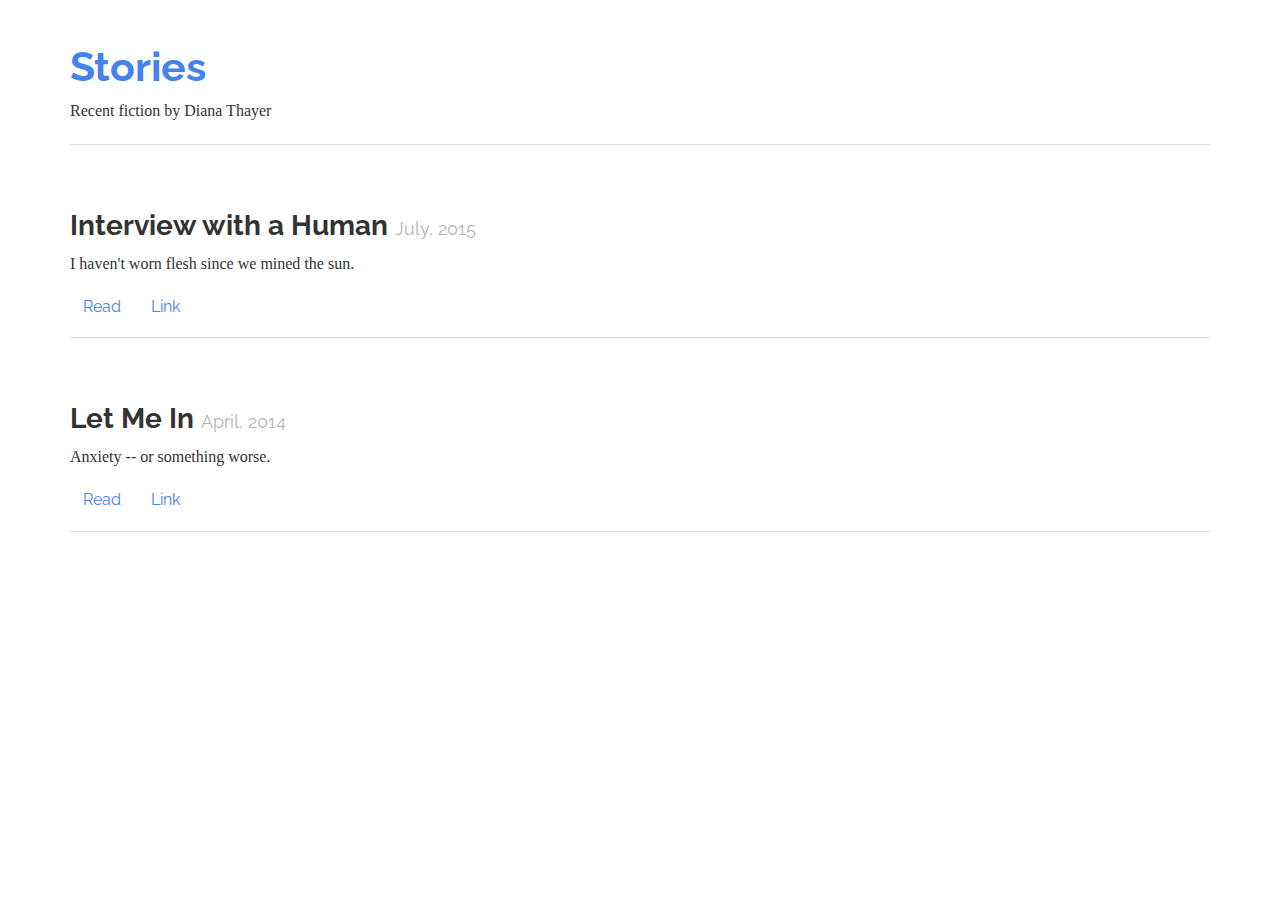
<file: index.html>
<html>

<head>
<title>Stories</title>
<link rel="stylesheet" type="text/css" href="style.css">
</head>

<body>
<script type="text/javascript" src="app.js"></script>
<div class="container" ng-app="app">
	<div class="page-header">
		<a href="#/">
			<h1>Stories</h1>
		</a>
		<p>Recent fiction by Diana Thayer</p>
	</div>
	<div class="row"> <div ng-view></div> </div>
</div>
</body>

</html>
</file>
<file: style.css>
@import url("https://fonts.googleapis.com/css?family=Raleway:400,700");
/*!
 * bootswatch v3.3.5
 * Homepage: http://bootswatch.com
 * Copyright 2012-2015 Thomas Park
 * Licensed under MIT
 * Based on Bootstrap
*/
/*!
 * Bootstrap v3.3.5 (http://getbootstrap.com)
 * Copyright 2011-2015 Twitter, Inc.
 * Licensed under MIT (https://github.com/twbs/bootstrap/blob/master/LICENSE)
 */
/*! normalize.css v3.0.3 | MIT License | github.com/necolas/normalize.css */
html {
  font-family: sans-serif;
  -ms-text-size-adjust: 100%;
  -webkit-text-size-adjust: 100%; }

body {
  margin: 0; }

article,
aside,
details,
figcaption,
figure,
footer,
header,
hgroup,
main,
menu,
nav,
section,
summary {
  display: block; }

audio,
canvas,
progress,
video {
  display: inline-block;
  vertical-align: baseline; }

audio:not([controls]) {
  display: none;
  height: 0; }

[hidden],
template {
  display: none; }

a {
  background-color: transparent; }

a:active,
a:hover {
  outline: 0; }

abbr[title] {
  border-bottom: 1px dotted; }

b,
strong {
  font-weight: bold; }

dfn {
  font-style: italic; }

h1 {
  font-size: 2em;
  margin: 0.67em 0; }

mark {
  background: #ff0;
  color: #000; }

small {
  font-size: 80%; }

sub,
sup {
  font-size: 75%;
  line-height: 0;
  position: relative;
  vertical-align: baseline; }

sup {
  top: -0.5em; }

sub {
  bottom: -0.25em; }

img {
  border: 0; }

svg:not(:root) {
  overflow: hidden; }

figure {
  margin: 1em 40px; }

hr {
  -webkit-box-sizing: content-box;
  -moz-box-sizing: content-box;
  box-sizing: content-box;
  height: 0; }

pre {
  overflow: auto; }

code,
kbd,
pre,
samp {
  font-family: monospace, monospace;
  font-size: 1em; }

button,
input,
optgroup,
select,
textarea {
  color: inherit;
  font: inherit;
  margin: 0; }

button {
  overflow: visible; }

button,
select {
  text-transform: none; }

button,
html input[type="button"],
input[type="reset"],
input[type="submit"] {
  -webkit-appearance: button;
  cursor: pointer; }

button[disabled],
html input[disabled] {
  cursor: default; }

button::-moz-focus-inner,
input::-moz-focus-inner {
  border: 0;
  padding: 0; }

input {
  line-height: normal; }

input[type="checkbox"],
input[type="radio"] {
  -webkit-box-sizing: border-box;
  -moz-box-sizing: border-box;
  box-sizing: border-box;
  padding: 0; }

input[type="number"]::-webkit-inner-spin-button,
input[type="number"]::-webkit-outer-spin-button {
  height: auto; }

input[type="search"] {
  -webkit-appearance: textfield;
  -webkit-box-sizing: content-box;
  -moz-box-sizing: content-box;
  box-sizing: content-box; }

input[type="search"]::-webkit-search-cancel-button,
input[type="search"]::-webkit-search-decoration {
  -webkit-appearance: none; }

fieldset {
  border: 1px solid #c0c0c0;
  margin: 0 2px;
  padding: 0.35em 0.625em 0.75em; }

legend {
  border: 0;
  padding: 0; }

textarea {
  overflow: auto; }

optgroup {
  font-weight: bold; }

table {
  border-collapse: collapse;
  border-spacing: 0; }

td,
th {
  padding: 0; }

/*! Source: https://github.com/h5bp/html5-boilerplate/blob/master/src/css/main.css */
@media print {
  *,
  *:before,
  *:after {
    background: transparent !important;
    color: #000 !important;
    -webkit-box-shadow: none !important;
    box-shadow: none !important;
    text-shadow: none !important; }
  a,
  a:visited {
    text-decoration: underline; }
  a[href]:after {
    content: " (" attr(href) ")"; }
  abbr[title]:after {
    content: " (" attr(title) ")"; }
  a[href^="#"]:after,
  a[href^="javascript:"]:after {
    content: ""; }
  pre,
  blockquote {
    border: 1px solid #999;
    page-break-inside: avoid; }
  thead {
    display: table-header-group; }
  tr,
  img {
    page-break-inside: avoid; }
  img {
    max-width: 100% !important; }
  p,
  h2,
  h3 {
    orphans: 3;
    widows: 3; }
  h2,
  h3 {
    page-break-after: avoid; }
  .navbar {
    display: none; }
  .btn > .caret,
  .dropup > .btn > .caret {
    border-top-color: #000 !important; }
  .label {
    border: 1px solid #000; }
  .table {
    border-collapse: collapse !important; }
  .table td,
  .table th {
    background-color: #fff !important; }
  .table-bordered th,
  .table-bordered td {
    border: 1px solid #ddd !important; } }

@font-face {
  font-family: 'Glyphicons Halflings';
  src: url("../fonts/glyphicons-halflings-regular.eot");
  src: url("../fonts/glyphicons-halflings-regular.eot?#iefix") format("embedded-opentype"), url("../fonts/glyphicons-halflings-regular.woff2") format("woff2"), url("../fonts/glyphicons-halflings-regular.woff") format("woff"), url("../fonts/glyphicons-halflings-regular.ttf") format("truetype"), url("../fonts/glyphicons-halflings-regular.svg#glyphicons_halflingsregular") format("svg"); }

.glyphicon {
  position: relative;
  top: 1px;
  display: inline-block;
  font-family: 'Glyphicons Halflings';
  font-style: normal;
  font-weight: normal;
  line-height: 1;
  -webkit-font-smoothing: antialiased;
  -moz-osx-font-smoothing: grayscale; }

.glyphicon-asterisk:before {
  content: "\2a"; }

.glyphicon-plus:before {
  content: "\2b"; }

.glyphicon-euro:before,
.glyphicon-eur:before {
  content: "\20ac"; }

.glyphicon-minus:before {
  content: "\2212"; }

.glyphicon-cloud:before {
  content: "\2601"; }

.glyphicon-envelope:before {
  content: "\2709"; }

.glyphicon-pencil:before {
  content: "\270f"; }

.glyphicon-glass:before {
  content: "\e001"; }

.glyphicon-music:before {
  content: "\e002"; }

.glyphicon-search:before {
  content: "\e003"; }

.glyphicon-heart:before {
  content: "\e005"; }

.glyphicon-star:before {
  content: "\e006"; }

.glyphicon-star-empty:before {
  content: "\e007"; }

.glyphicon-user:before {
  content: "\e008"; }

.glyphicon-film:before {
  content: "\e009"; }

.glyphicon-th-large:before {
  content: "\e010"; }

.glyphicon-th:before {
  content: "\e011"; }

.glyphicon-th-list:before {
  content: "\e012"; }

.glyphicon-ok:before {
  content: "\e013"; }

.glyphicon-remove:before {
  content: "\e014"; }

.glyphicon-zoom-in:before {
  content: "\e015"; }

.glyphicon-zoom-out:before {
  content: "\e016"; }

.glyphicon-off:before {
  content: "\e017"; }

.glyphicon-signal:before {
  content: "\e018"; }

.glyphicon-cog:before {
  content: "\e019"; }

.glyphicon-trash:before {
  content: "\e020"; }

.glyphicon-home:before {
  content: "\e021"; }

.glyphicon-file:before {
  content: "\e022"; }

.glyphicon-time:before {
  content: "\e023"; }

.glyphicon-road:before {
  content: "\e024"; }

.glyphicon-download-alt:before {
  content: "\e025"; }

.glyphicon-download:before {
  content: "\e026"; }

.glyphicon-upload:before {
  content: "\e027"; }

.glyphicon-inbox:before {
  content: "\e028"; }

.glyphicon-play-circle:before {
  content: "\e029"; }

.glyphicon-repeat:before {
  content: "\e030"; }

.glyphicon-refresh:before {
  content: "\e031"; }

.glyphicon-list-alt:before {
  content: "\e032"; }

.glyphicon-lock:before {
  content: "\e033"; }

.glyphicon-flag:before {
  content: "\e034"; }

.glyphicon-headphones:before {
  content: "\e035"; }

.glyphicon-volume-off:before {
  content: "\e036"; }

.glyphicon-volume-down:before {
  content: "\e037"; }

.glyphicon-volume-up:before {
  content: "\e038"; }

.glyphicon-qrcode:before {
  content: "\e039"; }

.glyphicon-barcode:before {
  content: "\e040"; }

.glyphicon-tag:before {
  content: "\e041"; }

.glyphicon-tags:before {
  content: "\e042"; }

.glyphicon-book:before {
  content: "\e043"; }

.glyphicon-bookmark:before {
  content: "\e044"; }

.glyphicon-print:before {
  content: "\e045"; }

.glyphicon-camera:before {
  content: "\e046"; }

.glyphicon-font:before {
  content: "\e047"; }

.glyphicon-bold:before {
  content: "\e048"; }

.glyphicon-italic:before {
  content: "\e049"; }

.glyphicon-text-height:before {
  content: "\e050"; }

.glyphicon-text-width:before {
  content: "\e051"; }

.glyphicon-align-left:before {
  content: "\e052"; }

.glyphicon-align-center:before {
  content: "\e053"; }

.glyphicon-align-right:before {
  content: "\e054"; }

.glyphicon-align-justify:before {
  content: "\e055"; }

.glyphicon-list:before {
  content: "\e056"; }

.glyphicon-indent-left:before {
  content: "\e057"; }

.glyphicon-indent-right:before {
  content: "\e058"; }

.glyphicon-facetime-video:before {
  content: "\e059"; }

.glyphicon-picture:before {
  content: "\e060"; }

.glyphicon-map-marker:before {
  content: "\e062"; }

.glyphicon-adjust:before {
  content: "\e063"; }

.glyphicon-tint:before {
  content: "\e064"; }

.glyphicon-edit:before {
  content: "\e065"; }

.glyphicon-share:before {
  content: "\e066"; }

.glyphicon-check:before {
  content: "\e067"; }

.glyphicon-move:before {
  content: "\e068"; }

.glyphicon-step-backward:before {
  content: "\e069"; }

.glyphicon-fast-backward:before {
  content: "\e070"; }

.glyphicon-backward:before {
  content: "\e071"; }

.glyphicon-play:before {
  content: "\e072"; }

.glyphicon-pause:before {
  content: "\e073"; }

.glyphicon-stop:before {
  content: "\e074"; }

.glyphicon-forward:before {
  content: "\e075"; }

.glyphicon-fast-forward:before {
  content: "\e076"; }

.glyphicon-step-forward:before {
  content: "\e077"; }

.glyphicon-eject:before {
  content: "\e078"; }

.glyphicon-chevron-left:before {
  content: "\e079"; }

.glyphicon-chevron-right:before {
  content: "\e080"; }

.glyphicon-plus-sign:before {
  content: "\e081"; }

.glyphicon-minus-sign:before {
  content: "\e082"; }

.glyphicon-remove-sign:before {
  content: "\e083"; }

.glyphicon-ok-sign:before {
  content: "\e084"; }

.glyphicon-question-sign:before {
  content: "\e085"; }

.glyphicon-info-sign:before {
  content: "\e086"; }

.glyphicon-screenshot:before {
  content: "\e087"; }

.glyphicon-remove-circle:before {
  content: "\e088"; }

.glyphicon-ok-circle:before {
  content: "\e089"; }

.glyphicon-ban-circle:before {
  content: "\e090"; }

.glyphicon-arrow-left:before {
  content: "\e091"; }

.glyphicon-arrow-right:before {
  content: "\e092"; }

.glyphicon-arrow-up:before {
  content: "\e093"; }

.glyphicon-arrow-down:before {
  content: "\e094"; }

.glyphicon-share-alt:before {
  content: "\e095"; }

.glyphicon-resize-full:before {
  content: "\e096"; }

.glyphicon-resize-small:before {
  content: "\e097"; }

.glyphicon-exclamation-sign:before {
  content: "\e101"; }

.glyphicon-gift:before {
  content: "\e102"; }

.glyphicon-leaf:before {
  content: "\e103"; }

.glyphicon-fire:before {
  content: "\e104"; }

.glyphicon-eye-open:before {
  content: "\e105"; }

.glyphicon-eye-close:before {
  content: "\e106"; }

.glyphicon-warning-sign:before {
  content: "\e107"; }

.glyphicon-plane:before {
  content: "\e108"; }

.glyphicon-calendar:before {
  content: "\e109"; }

.glyphicon-random:before {
  content: "\e110"; }

.glyphicon-comment:before {
  content: "\e111"; }

.glyphicon-magnet:before {
  content: "\e112"; }

.glyphicon-chevron-up:before {
  content: "\e113"; }

.glyphicon-chevron-down:before {
  content: "\e114"; }

.glyphicon-retweet:before {
  content: "\e115"; }

.glyphicon-shopping-cart:before {
  content: "\e116"; }

.glyphicon-folder-close:before {
  content: "\e117"; }

.glyphicon-folder-open:before {
  content: "\e118"; }

.glyphicon-resize-vertical:before {
  content: "\e119"; }

.glyphicon-resize-horizontal:before {
  content: "\e120"; }

.glyphicon-hdd:before {
  content: "\e121"; }

.glyphicon-bullhorn:before {
  content: "\e122"; }

.glyphicon-bell:before {
  content: "\e123"; }

.glyphicon-certificate:before {
  content: "\e124"; }

.glyphicon-thumbs-up:before {
  content: "\e125"; }

.glyphicon-thumbs-down:before {
  content: "\e126"; }

.glyphicon-hand-right:before {
  content: "\e127"; }

.glyphicon-hand-left:before {
  content: "\e128"; }

.glyphicon-hand-up:before {
  content: "\e129"; }

.glyphicon-hand-down:before {
  content: "\e130"; }

.glyphicon-circle-arrow-right:before {
  content: "\e131"; }

.glyphicon-circle-arrow-left:before {
  content: "\e132"; }

.glyphicon-circle-arrow-up:before {
  content: "\e133"; }

.glyphicon-circle-arrow-down:before {
  content: "\e134"; }

.glyphicon-globe:before {
  content: "\e135"; }

.glyphicon-wrench:before {
  content: "\e136"; }

.glyphicon-tasks:before {
  content: "\e137"; }

.glyphicon-filter:before {
  content: "\e138"; }

.glyphicon-briefcase:before {
  content: "\e139"; }

.glyphicon-fullscreen:before {
  content: "\e140"; }

.glyphicon-dashboard:before {
  content: "\e141"; }

.glyphicon-paperclip:before {
  content: "\e142"; }

.glyphicon-heart-empty:before {
  content: "\e143"; }

.glyphicon-link:before {
  content: "\e144"; }

.glyphicon-phone:before {
  content: "\e145"; }

.glyphicon-pushpin:before {
  content: "\e146"; }

.glyphicon-usd:before {
  content: "\e148"; }

.glyphicon-gbp:before {
  content: "\e149"; }

.glyphicon-sort:before {
  content: "\e150"; }

.glyphicon-sort-by-alphabet:before {
  content: "\e151"; }

.glyphicon-sort-by-alphabet-alt:before {
  content: "\e152"; }

.glyphicon-sort-by-order:before {
  content: "\e153"; }

.glyphicon-sort-by-order-alt:before {
  content: "\e154"; }

.glyphicon-sort-by-attributes:before {
  content: "\e155"; }

.glyphicon-sort-by-attributes-alt:before {
  content: "\e156"; }

.glyphicon-unchecked:before {
  content: "\e157"; }

.glyphicon-expand:before {
  content: "\e158"; }

.glyphicon-collapse-down:before {
  content: "\e159"; }

.glyphicon-collapse-up:before {
  content: "\e160"; }

.glyphicon-log-in:before {
  content: "\e161"; }

.glyphicon-flash:before {
  content: "\e162"; }

.glyphicon-log-out:before {
  content: "\e163"; }

.glyphicon-new-window:before {
  content: "\e164"; }

.glyphicon-record:before {
  content: "\e165"; }

.glyphicon-save:before {
  content: "\e166"; }

.glyphicon-open:before {
  content: "\e167"; }

.glyphicon-saved:before {
  content: "\e168"; }

.glyphicon-import:before {
  content: "\e169"; }

.glyphicon-export:before {
  content: "\e170"; }

.glyphicon-send:before {
  content: "\e171"; }

.glyphicon-floppy-disk:before {
  content: "\e172"; }

.glyphicon-floppy-saved:before {
  content: "\e173"; }

.glyphicon-floppy-remove:before {
  content: "\e174"; }

.glyphicon-floppy-save:before {
  content: "\e175"; }

.glyphicon-floppy-open:before {
  content: "\e176"; }

.glyphicon-credit-card:before {
  content: "\e177"; }

.glyphicon-transfer:before {
  content: "\e178"; }

.glyphicon-cutlery:before {
  content: "\e179"; }

.glyphicon-header:before {
  content: "\e180"; }

.glyphicon-compressed:before {
  content: "\e181"; }

.glyphicon-earphone:before {
  content: "\e182"; }

.glyphicon-phone-alt:before {
  content: "\e183"; }

.glyphicon-tower:before {
  content: "\e184"; }

.glyphicon-stats:before {
  content: "\e185"; }

.glyphicon-sd-video:before {
  content: "\e186"; }

.glyphicon-hd-video:before {
  content: "\e187"; }

.glyphicon-subtitles:before {
  content: "\e188"; }

.glyphicon-sound-stereo:before {
  content: "\e189"; }

.glyphicon-sound-dolby:before {
  content: "\e190"; }

.glyphicon-sound-5-1:before {
  content: "\e191"; }

.glyphicon-sound-6-1:before {
  content: "\e192"; }

.glyphicon-sound-7-1:before {
  content: "\e193"; }

.glyphicon-copyright-mark:before {
  content: "\e194"; }

.glyphicon-registration-mark:before {
  content: "\e195"; }

.glyphicon-cloud-download:before {
  content: "\e197"; }

.glyphicon-cloud-upload:before {
  content: "\e198"; }

.glyphicon-tree-conifer:before {
  content: "\e199"; }

.glyphicon-tree-deciduous:before {
  content: "\e200"; }

.glyphicon-cd:before {
  content: "\e201"; }

.glyphicon-save-file:before {
  content: "\e202"; }

.glyphicon-open-file:before {
  content: "\e203"; }

.glyphicon-level-up:before {
  content: "\e204"; }

.glyphicon-copy:before {
  content: "\e205"; }

.glyphicon-paste:before {
  content: "\e206"; }

.glyphicon-alert:before {
  content: "\e209"; }

.glyphicon-equalizer:before {
  content: "\e210"; }

.glyphicon-king:before {
  content: "\e211"; }

.glyphicon-queen:before {
  content: "\e212"; }

.glyphicon-pawn:before {
  content: "\e213"; }

.glyphicon-bishop:before {
  content: "\e214"; }

.glyphicon-knight:before {
  content: "\e215"; }

.glyphicon-baby-formula:before {
  content: "\e216"; }

.glyphicon-tent:before {
  content: "\26fa"; }

.glyphicon-blackboard:before {
  content: "\e218"; }

.glyphicon-bed:before {
  content: "\e219"; }

.glyphicon-apple:before {
  content: "\f8ff"; }

.glyphicon-erase:before {
  content: "\e221"; }

.glyphicon-hourglass:before {
  content: "\231b"; }

.glyphicon-lamp:before {
  content: "\e223"; }

.glyphicon-duplicate:before {
  content: "\e224"; }

.glyphicon-piggy-bank:before {
  content: "\e225"; }

.glyphicon-scissors:before {
  content: "\e226"; }

.glyphicon-bitcoin:before {
  content: "\e227"; }

.glyphicon-btc:before {
  content: "\e227"; }

.glyphicon-xbt:before {
  content: "\e227"; }

.glyphicon-yen:before {
  content: "\00a5"; }

.glyphicon-jpy:before {
  content: "\00a5"; }

.glyphicon-ruble:before {
  content: "\20bd"; }

.glyphicon-rub:before {
  content: "\20bd"; }

.glyphicon-scale:before {
  content: "\e230"; }

.glyphicon-ice-lolly:before {
  content: "\e231"; }

.glyphicon-ice-lolly-tasted:before {
  content: "\e232"; }

.glyphicon-education:before {
  content: "\e233"; }

.glyphicon-option-horizontal:before {
  content: "\e234"; }

.glyphicon-option-vertical:before {
  content: "\e235"; }

.glyphicon-menu-hamburger:before {
  content: "\e236"; }

.glyphicon-modal-window:before {
  content: "\e237"; }

.glyphicon-oil:before {
  content: "\e238"; }

.glyphicon-grain:before {
  content: "\e239"; }

.glyphicon-sunglasses:before {
  content: "\e240"; }

.glyphicon-text-size:before {
  content: "\e241"; }

.glyphicon-text-color:before {
  content: "\e242"; }

.glyphicon-text-background:before {
  content: "\e243"; }

.glyphicon-object-align-top:before {
  content: "\e244"; }

.glyphicon-object-align-bottom:before {
  content: "\e245"; }

.glyphicon-object-align-horizontal:before {
  content: "\e246"; }

.glyphicon-object-align-left:before {
  content: "\e247"; }

.glyphicon-object-align-vertical:before {
  content: "\e248"; }

.glyphicon-object-align-right:before {
  content: "\e249"; }

.glyphicon-triangle-right:before {
  content: "\e250"; }

.glyphicon-triangle-left:before {
  content: "\e251"; }

.glyphicon-triangle-bottom:before {
  content: "\e252"; }

.glyphicon-triangle-top:before {
  content: "\e253"; }

.glyphicon-console:before {
  content: "\e254"; }

.glyphicon-superscript:before {
  content: "\e255"; }

.glyphicon-subscript:before {
  content: "\e256"; }

.glyphicon-menu-left:before {
  content: "\e257"; }

.glyphicon-menu-right:before {
  content: "\e258"; }

.glyphicon-menu-down:before {
  content: "\e259"; }

.glyphicon-menu-up:before {
  content: "\e260"; }

* {
  -webkit-box-sizing: border-box;
  -moz-box-sizing: border-box;
  box-sizing: border-box; }

*:before,
*:after {
  -webkit-box-sizing: border-box;
  -moz-box-sizing: border-box;
  box-sizing: border-box; }

html {
  font-size: 10px;
  -webkit-tap-highlight-color: transparent; }

body {
  font-family: Georgia, "Times New Roman", Times, serif;
  font-size: 16px;
  line-height: 1.42857143;
  color: #333333;
  background-color: #ffffff; }

input,
button,
select,
textarea {
  font-family: inherit;
  font-size: inherit;
  line-height: inherit; }

a {
  color: #4582ec;
  text-decoration: none; }

a:hover,
a:focus {
  color: #134fb8;
  text-decoration: underline; }

a:focus {
  outline: thin dotted;
  outline: 5px auto -webkit-focus-ring-color;
  outline-offset: -2px; }

figure {
  margin: 0; }

img {
  vertical-align: middle; }

.img-responsive,
.thumbnail > img,
.thumbnail a > img,
.carousel-inner > .item > img,
.carousel-inner > .item > a > img {
  display: block;
  max-width: 100%;
  height: auto; }

.img-rounded {
  border-radius: 6px; }

.img-thumbnail {
  padding: 4px;
  line-height: 1.42857143;
  background-color: #ffffff;
  border: 1px solid #dddddd;
  border-radius: 4px;
  -webkit-transition: all 0.2s ease-in-out;
  -o-transition: all 0.2s ease-in-out;
  transition: all 0.2s ease-in-out;
  display: inline-block;
  max-width: 100%;
  height: auto; }

.img-circle {
  border-radius: 50%; }

hr {
  margin-top: 22px;
  margin-bottom: 22px;
  border: 0;
  border-top: 1px solid #eeeeee; }

.sr-only {
  position: absolute;
  width: 1px;
  height: 1px;
  margin: -1px;
  padding: 0;
  overflow: hidden;
  clip: rect(0, 0, 0, 0);
  border: 0; }

.sr-only-focusable:active,
.sr-only-focusable:focus {
  position: static;
  width: auto;
  height: auto;
  margin: 0;
  overflow: visible;
  clip: auto; }

[role="button"] {
  cursor: pointer; }

h1,
h2,
h3,
h4,
h5,
h6,
.h1,
.h2,
.h3,
.h4,
.h5,
.h6 {
  font-family: "Raleway", "Helvetica Neue", Helvetica, Arial, sans-serif;
  font-weight: bold;
  line-height: 1.1;
  color: inherit; }

h1 small,
h2 small,
h3 small,
h4 small,
h5 small,
h6 small,
.h1 small,
.h2 small,
.h3 small,
.h4 small,
.h5 small,
.h6 small,
h1 .small,
h2 .small,
h3 .small,
h4 .small,
h5 .small,
h6 .small,
.h1 .small,
.h2 .small,
.h3 .small,
.h4 .small,
.h5 .small,
.h6 .small {
  font-weight: normal;
  line-height: 1;
  color: #b3b3b3; }

h1,
.h1,
h2,
.h2,
h3,
.h3 {
  margin-top: 22px;
  margin-bottom: 11px; }

h1 small,
.h1 small,
h2 small,
.h2 small,
h3 small,
.h3 small,
h1 .small,
.h1 .small,
h2 .small,
.h2 .small,
h3 .small,
.h3 .small {
  font-size: 65%; }

h4,
.h4,
h5,
.h5,
h6,
.h6 {
  margin-top: 11px;
  margin-bottom: 11px; }

h4 small,
.h4 small,
h5 small,
.h5 small,
h6 small,
.h6 small,
h4 .small,
.h4 .small,
h5 .small,
.h5 .small,
h6 .small,
.h6 .small {
  font-size: 75%; }

h1,
.h1 {
  font-size: 41px; }

h2,
.h2 {
  font-size: 34px; }

h3,
.h3 {
  font-size: 28px; }

h4,
.h4 {
  font-size: 20px; }

h5,
.h5 {
  font-size: 16px; }

h6,
.h6 {
  font-size: 14px; }

p {
  margin: 0 0 11px; }

.lead {
  margin-bottom: 22px;
  font-size: 18px;
  font-weight: 300;
  line-height: 1.4; }

@media (min-width: 768px) {
  .lead {
    font-size: 24px; } }

small,
.small {
  font-size: 87%; }

mark,
.mark {
  background-color: #fcf8e3;
  padding: .2em; }

.text-left {
  text-align: left; }

.text-right {
  text-align: right; }

.text-center {
  text-align: center; }

.text-justify {
  text-align: justify; }

.text-nowrap {
  white-space: nowrap; }

.text-lowercase {
  text-transform: lowercase; }

.text-uppercase {
  text-transform: uppercase; }

.text-capitalize {
  text-transform: capitalize; }

.text-muted {
  color: #b3b3b3; }

.text-primary {
  color: #4582ec; }

a.text-primary:hover,
a.text-primary:focus {
  color: #1863e6; }

.text-success {
  color: #3fad46; }

a.text-success:hover,
a.text-success:focus {
  color: #318837; }

.text-info {
  color: #5bc0de; }

a.text-info:hover,
a.text-info:focus {
  color: #31b0d5; }

.text-warning {
  color: #f0ad4e; }

a.text-warning:hover,
a.text-warning:focus {
  color: #ec971f; }

.text-danger {
  color: #d9534f; }

a.text-danger:hover,
a.text-danger:focus {
  color: #c9302c; }

.bg-primary {
  color: #fff;
  background-color: #4582ec; }

a.bg-primary:hover,
a.bg-primary:focus {
  background-color: #1863e6; }

.bg-success {
  background-color: #dff0d8; }

a.bg-success:hover,
a.bg-success:focus {
  background-color: #c1e2b3; }

.bg-info {
  background-color: #d9edf7; }

a.bg-info:hover,
a.bg-info:focus {
  background-color: #afd9ee; }

.bg-warning {
  background-color: #fcf8e3; }

a.bg-warning:hover,
a.bg-warning:focus {
  background-color: #f7ecb5; }

.bg-danger {
  background-color: #f2dede; }

a.bg-danger:hover,
a.bg-danger:focus {
  background-color: #e4b9b9; }

.page-header {
  padding-bottom: 10px;
  margin: 44px 0 22px;
  border-bottom: 1px solid #dddddd; }

ul,
ol {
  margin-top: 0;
  margin-bottom: 11px; }

ul ul,
ol ul,
ul ol,
ol ol {
  margin-bottom: 0; }

.list-unstyled {
  padding-left: 0;
  list-style: none; }

.list-inline {
  padding-left: 0;
  list-style: none;
  margin-left: -5px; }

.list-inline > li {
  display: inline-block;
  padding-left: 5px;
  padding-right: 5px; }

dl {
  margin-top: 0;
  margin-bottom: 22px; }

dt,
dd {
  line-height: 1.42857143; }

dt {
  font-weight: bold; }

dd {
  margin-left: 0; }

@media (min-width: 768px) {
  .dl-horizontal dt {
    float: left;
    width: 160px;
    clear: left;
    text-align: right;
    overflow: hidden;
    text-overflow: ellipsis;
    white-space: nowrap; }
  .dl-horizontal dd {
    margin-left: 180px; } }

abbr[title],
abbr[data-original-title] {
  cursor: help;
  border-bottom: 1px dotted #b3b3b3; }

.initialism {
  font-size: 90%;
  text-transform: uppercase; }

blockquote {
  padding: 11px 22px;
  margin: 0 0 22px;
  font-size: 20px;
  border-left: 5px solid #4582ec; }

blockquote p:last-child,
blockquote ul:last-child,
blockquote ol:last-child {
  margin-bottom: 0; }

blockquote footer,
blockquote small,
blockquote .small {
  display: block;
  font-size: 80%;
  line-height: 1.42857143;
  color: #333333; }

blockquote footer:before,
blockquote small:before,
blockquote .small:before {
  content: '\2014 \00A0'; }

.blockquote-reverse,
blockquote.pull-right {
  padding-right: 15px;
  padding-left: 0;
  border-right: 5px solid #4582ec;
  border-left: 0;
  text-align: right; }

.blockquote-reverse footer:before,
blockquote.pull-right footer:before,
.blockquote-reverse small:before,
blockquote.pull-right small:before,
.blockquote-reverse .small:before,
blockquote.pull-right .small:before {
  content: ''; }

.blockquote-reverse footer:after,
blockquote.pull-right footer:after,
.blockquote-reverse small:after,
blockquote.pull-right small:after,
.blockquote-reverse .small:after,
blockquote.pull-right .small:after {
  content: '\00A0 \2014'; }

address {
  margin-bottom: 22px;
  font-style: normal;
  line-height: 1.42857143; }

code,
kbd,
pre,
samp {
  font-family: Menlo, Monaco, Consolas, "Courier New", monospace; }

code {
  padding: 2px 4px;
  font-size: 90%;
  color: #c7254e;
  background-color: #f9f2f4;
  border-radius: 4px; }

kbd {
  padding: 2px 4px;
  font-size: 90%;
  color: #ffffff;
  background-color: #333333;
  border-radius: 3px;
  -webkit-box-shadow: inset 0 -1px 0 rgba(0, 0, 0, 0.25);
  box-shadow: inset 0 -1px 0 rgba(0, 0, 0, 0.25); }

kbd kbd {
  padding: 0;
  font-size: 100%;
  font-weight: bold;
  -webkit-box-shadow: none;
  box-shadow: none; }

pre {
  display: block;
  padding: 10.5px;
  margin: 0 0 11px;
  font-size: 15px;
  line-height: 1.42857143;
  word-break: break-all;
  word-wrap: break-word;
  color: #333333;
  background-color: #f5f5f5;
  border: 1px solid #cccccc;
  border-radius: 4px; }

pre code {
  padding: 0;
  font-size: inherit;
  color: inherit;
  white-space: pre-wrap;
  background-color: transparent;
  border-radius: 0; }

.pre-scrollable {
  max-height: 340px;
  overflow-y: scroll; }

.container {
  margin-right: auto;
  margin-left: auto;
  padding-left: 15px;
  padding-right: 15px; }

@media (min-width: 768px) {
  .container {
    width: 750px; } }

@media (min-width: 992px) {
  .container {
    width: 970px; } }

@media (min-width: 1200px) {
  .container {
    width: 1170px; } }

.container-fluid {
  margin-right: auto;
  margin-left: auto;
  padding-left: 15px;
  padding-right: 15px; }

.row {
  margin-left: -15px;
  margin-right: -15px; }

.col-xs-1, .col-sm-1, .col-md-1, .col-lg-1, .col-xs-2, .col-sm-2, .col-md-2, .col-lg-2, .col-xs-3, .col-sm-3, .col-md-3, .col-lg-3, .col-xs-4, .col-sm-4, .col-md-4, .col-lg-4, .col-xs-5, .col-sm-5, .col-md-5, .col-lg-5, .col-xs-6, .col-sm-6, .col-md-6, .col-lg-6, .col-xs-7, .col-sm-7, .col-md-7, .col-lg-7, .col-xs-8, .col-sm-8, .col-md-8, .col-lg-8, .col-xs-9, .col-sm-9, .col-md-9, .col-lg-9, .col-xs-10, .col-sm-10, .col-md-10, .col-lg-10, .col-xs-11, .col-sm-11, .col-md-11, .col-lg-11, .col-xs-12, .col-sm-12, .col-md-12, .col-lg-12 {
  position: relative;
  min-height: 1px;
  padding-left: 15px;
  padding-right: 15px; }

.col-xs-1, .col-xs-2, .col-xs-3, .col-xs-4, .col-xs-5, .col-xs-6, .col-xs-7, .col-xs-8, .col-xs-9, .col-xs-10, .col-xs-11, .col-xs-12 {
  float: left; }

.col-xs-12 {
  width: 100%; }

.col-xs-11 {
  width: 91.66666667%; }

.col-xs-10 {
  width: 83.33333333%; }

.col-xs-9 {
  width: 75%; }

.col-xs-8 {
  width: 66.66666667%; }

.col-xs-7 {
  width: 58.33333333%; }

.col-xs-6 {
  width: 50%; }

.col-xs-5 {
  width: 41.66666667%; }

.col-xs-4 {
  width: 33.33333333%; }

.col-xs-3 {
  width: 25%; }

.col-xs-2 {
  width: 16.66666667%; }

.col-xs-1 {
  width: 8.33333333%; }

.col-xs-pull-12 {
  right: 100%; }

.col-xs-pull-11 {
  right: 91.66666667%; }

.col-xs-pull-10 {
  right: 83.33333333%; }

.col-xs-pull-9 {
  right: 75%; }

.col-xs-pull-8 {
  right: 66.66666667%; }

.col-xs-pull-7 {
  right: 58.33333333%; }

.col-xs-pull-6 {
  right: 50%; }

.col-xs-pull-5 {
  right: 41.66666667%; }

.col-xs-pull-4 {
  right: 33.33333333%; }

.col-xs-pull-3 {
  right: 25%; }

.col-xs-pull-2 {
  right: 16.66666667%; }

.col-xs-pull-1 {
  right: 8.33333333%; }

.col-xs-pull-0 {
  right: auto; }

.col-xs-push-12 {
  left: 100%; }

.col-xs-push-11 {
  left: 91.66666667%; }

.col-xs-push-10 {
  left: 83.33333333%; }

.col-xs-push-9 {
  left: 75%; }

.col-xs-push-8 {
  left: 66.66666667%; }

.col-xs-push-7 {
  left: 58.33333333%; }

.col-xs-push-6 {
  left: 50%; }

.col-xs-push-5 {
  left: 41.66666667%; }

.col-xs-push-4 {
  left: 33.33333333%; }

.col-xs-push-3 {
  left: 25%; }

.col-xs-push-2 {
  left: 16.66666667%; }

.col-xs-push-1 {
  left: 8.33333333%; }

.col-xs-push-0 {
  left: auto; }

.col-xs-offset-12 {
  margin-left: 100%; }

.col-xs-offset-11 {
  margin-left: 91.66666667%; }

.col-xs-offset-10 {
  margin-left: 83.33333333%; }

.col-xs-offset-9 {
  margin-left: 75%; }

.col-xs-offset-8 {
  margin-left: 66.66666667%; }

.col-xs-offset-7 {
  margin-left: 58.33333333%; }

.col-xs-offset-6 {
  margin-left: 50%; }

.col-xs-offset-5 {
  margin-left: 41.66666667%; }

.col-xs-offset-4 {
  margin-left: 33.33333333%; }

.col-xs-offset-3 {
  margin-left: 25%; }

.col-xs-offset-2 {
  margin-left: 16.66666667%; }

.col-xs-offset-1 {
  margin-left: 8.33333333%; }

.col-xs-offset-0 {
  margin-left: 0%; }

@media (min-width: 768px) {
  .col-sm-1, .col-sm-2, .col-sm-3, .col-sm-4, .col-sm-5, .col-sm-6, .col-sm-7, .col-sm-8, .col-sm-9, .col-sm-10, .col-sm-11, .col-sm-12 {
    float: left; }
  .col-sm-12 {
    width: 100%; }
  .col-sm-11 {
    width: 91.66666667%; }
  .col-sm-10 {
    width: 83.33333333%; }
  .col-sm-9 {
    width: 75%; }
  .col-sm-8 {
    width: 66.66666667%; }
  .col-sm-7 {
    width: 58.33333333%; }
  .col-sm-6 {
    width: 50%; }
  .col-sm-5 {
    width: 41.66666667%; }
  .col-sm-4 {
    width: 33.33333333%; }
  .col-sm-3 {
    width: 25%; }
  .col-sm-2 {
    width: 16.66666667%; }
  .col-sm-1 {
    width: 8.33333333%; }
  .col-sm-pull-12 {
    right: 100%; }
  .col-sm-pull-11 {
    right: 91.66666667%; }
  .col-sm-pull-10 {
    right: 83.33333333%; }
  .col-sm-pull-9 {
    right: 75%; }
  .col-sm-pull-8 {
    right: 66.66666667%; }
  .col-sm-pull-7 {
    right: 58.33333333%; }
  .col-sm-pull-6 {
    right: 50%; }
  .col-sm-pull-5 {
    right: 41.66666667%; }
  .col-sm-pull-4 {
    right: 33.33333333%; }
  .col-sm-pull-3 {
    right: 25%; }
  .col-sm-pull-2 {
    right: 16.66666667%; }
  .col-sm-pull-1 {
    right: 8.33333333%; }
  .col-sm-pull-0 {
    right: auto; }
  .col-sm-push-12 {
    left: 100%; }
  .col-sm-push-11 {
    left: 91.66666667%; }
  .col-sm-push-10 {
    left: 83.33333333%; }
  .col-sm-push-9 {
    left: 75%; }
  .col-sm-push-8 {
    left: 66.66666667%; }
  .col-sm-push-7 {
    left: 58.33333333%; }
  .col-sm-push-6 {
    left: 50%; }
  .col-sm-push-5 {
    left: 41.66666667%; }
  .col-sm-push-4 {
    left: 33.33333333%; }
  .col-sm-push-3 {
    left: 25%; }
  .col-sm-push-2 {
    left: 16.66666667%; }
  .col-sm-push-1 {
    left: 8.33333333%; }
  .col-sm-push-0 {
    left: auto; }
  .col-sm-offset-12 {
    margin-left: 100%; }
  .col-sm-offset-11 {
    margin-left: 91.66666667%; }
  .col-sm-offset-10 {
    margin-left: 83.33333333%; }
  .col-sm-offset-9 {
    margin-left: 75%; }
  .col-sm-offset-8 {
    margin-left: 66.66666667%; }
  .col-sm-offset-7 {
    margin-left: 58.33333333%; }
  .col-sm-offset-6 {
    margin-left: 50%; }
  .col-sm-offset-5 {
    margin-left: 41.66666667%; }
  .col-sm-offset-4 {
    margin-left: 33.33333333%; }
  .col-sm-offset-3 {
    margin-left: 25%; }
  .col-sm-offset-2 {
    margin-left: 16.66666667%; }
  .col-sm-offset-1 {
    margin-left: 8.33333333%; }
  .col-sm-offset-0 {
    margin-left: 0%; } }

@media (min-width: 992px) {
  .col-md-1, .col-md-2, .col-md-3, .col-md-4, .col-md-5, .col-md-6, .col-md-7, .col-md-8, .col-md-9, .col-md-10, .col-md-11, .col-md-12 {
    float: left; }
  .col-md-12 {
    width: 100%; }
  .col-md-11 {
    width: 91.66666667%; }
  .col-md-10 {
    width: 83.33333333%; }
  .col-md-9 {
    width: 75%; }
  .col-md-8 {
    width: 66.66666667%; }
  .col-md-7 {
    width: 58.33333333%; }
  .col-md-6 {
    width: 50%; }
  .col-md-5 {
    width: 41.66666667%; }
  .col-md-4 {
    width: 33.33333333%; }
  .col-md-3 {
    width: 25%; }
  .col-md-2 {
    width: 16.66666667%; }
  .col-md-1 {
    width: 8.33333333%; }
  .col-md-pull-12 {
    right: 100%; }
  .col-md-pull-11 {
    right: 91.66666667%; }
  .col-md-pull-10 {
    right: 83.33333333%; }
  .col-md-pull-9 {
    right: 75%; }
  .col-md-pull-8 {
    right: 66.66666667%; }
  .col-md-pull-7 {
    right: 58.33333333%; }
  .col-md-pull-6 {
    right: 50%; }
  .col-md-pull-5 {
    right: 41.66666667%; }
  .col-md-pull-4 {
    right: 33.33333333%; }
  .col-md-pull-3 {
    right: 25%; }
  .col-md-pull-2 {
    right: 16.66666667%; }
  .col-md-pull-1 {
    right: 8.33333333%; }
  .col-md-pull-0 {
    right: auto; }
  .col-md-push-12 {
    left: 100%; }
  .col-md-push-11 {
    left: 91.66666667%; }
  .col-md-push-10 {
    left: 83.33333333%; }
  .col-md-push-9 {
    left: 75%; }
  .col-md-push-8 {
    left: 66.66666667%; }
  .col-md-push-7 {
    left: 58.33333333%; }
  .col-md-push-6 {
    left: 50%; }
  .col-md-push-5 {
    left: 41.66666667%; }
  .col-md-push-4 {
    left: 33.33333333%; }
  .col-md-push-3 {
    left: 25%; }
  .col-md-push-2 {
    left: 16.66666667%; }
  .col-md-push-1 {
    left: 8.33333333%; }
  .col-md-push-0 {
    left: auto; }
  .col-md-offset-12 {
    margin-left: 100%; }
  .col-md-offset-11 {
    margin-left: 91.66666667%; }
  .col-md-offset-10 {
    margin-left: 83.33333333%; }
  .col-md-offset-9 {
    margin-left: 75%; }
  .col-md-offset-8 {
    margin-left: 66.66666667%; }
  .col-md-offset-7 {
    margin-left: 58.33333333%; }
  .col-md-offset-6 {
    margin-left: 50%; }
  .col-md-offset-5 {
    margin-left: 41.66666667%; }
  .col-md-offset-4 {
    margin-left: 33.33333333%; }
  .col-md-offset-3 {
    margin-left: 25%; }
  .col-md-offset-2 {
    margin-left: 16.66666667%; }
  .col-md-offset-1 {
    margin-left: 8.33333333%; }
  .col-md-offset-0 {
    margin-left: 0%; } }

@media (min-width: 1200px) {
  .col-lg-1, .col-lg-2, .col-lg-3, .col-lg-4, .col-lg-5, .col-lg-6, .col-lg-7, .col-lg-8, .col-lg-9, .col-lg-10, .col-lg-11, .col-lg-12 {
    float: left; }
  .col-lg-12 {
    width: 100%; }
  .col-lg-11 {
    width: 91.66666667%; }
  .col-lg-10 {
    width: 83.33333333%; }
  .col-lg-9 {
    width: 75%; }
  .col-lg-8 {
    width: 66.66666667%; }
  .col-lg-7 {
    width: 58.33333333%; }
  .col-lg-6 {
    width: 50%; }
  .col-lg-5 {
    width: 41.66666667%; }
  .col-lg-4 {
    width: 33.33333333%; }
  .col-lg-3 {
    width: 25%; }
  .col-lg-2 {
    width: 16.66666667%; }
  .col-lg-1 {
    width: 8.33333333%; }
  .col-lg-pull-12 {
    right: 100%; }
  .col-lg-pull-11 {
    right: 91.66666667%; }
  .col-lg-pull-10 {
    right: 83.33333333%; }
  .col-lg-pull-9 {
    right: 75%; }
  .col-lg-pull-8 {
    right: 66.66666667%; }
  .col-lg-pull-7 {
    right: 58.33333333%; }
  .col-lg-pull-6 {
    right: 50%; }
  .col-lg-pull-5 {
    right: 41.66666667%; }
  .col-lg-pull-4 {
    right: 33.33333333%; }
  .col-lg-pull-3 {
    right: 25%; }
  .col-lg-pull-2 {
    right: 16.66666667%; }
  .col-lg-pull-1 {
    right: 8.33333333%; }
  .col-lg-pull-0 {
    right: auto; }
  .col-lg-push-12 {
    left: 100%; }
  .col-lg-push-11 {
    left: 91.66666667%; }
  .col-lg-push-10 {
    left: 83.33333333%; }
  .col-lg-push-9 {
    left: 75%; }
  .col-lg-push-8 {
    left: 66.66666667%; }
  .col-lg-push-7 {
    left: 58.33333333%; }
  .col-lg-push-6 {
    left: 50%; }
  .col-lg-push-5 {
    left: 41.66666667%; }
  .col-lg-push-4 {
    left: 33.33333333%; }
  .col-lg-push-3 {
    left: 25%; }
  .col-lg-push-2 {
    left: 16.66666667%; }
  .col-lg-push-1 {
    left: 8.33333333%; }
  .col-lg-push-0 {
    left: auto; }
  .col-lg-offset-12 {
    margin-left: 100%; }
  .col-lg-offset-11 {
    margin-left: 91.66666667%; }
  .col-lg-offset-10 {
    margin-left: 83.33333333%; }
  .col-lg-offset-9 {
    margin-left: 75%; }
  .col-lg-offset-8 {
    margin-left: 66.66666667%; }
  .col-lg-offset-7 {
    margin-left: 58.33333333%; }
  .col-lg-offset-6 {
    margin-left: 50%; }
  .col-lg-offset-5 {
    margin-left: 41.66666667%; }
  .col-lg-offset-4 {
    margin-left: 33.33333333%; }
  .col-lg-offset-3 {
    margin-left: 25%; }
  .col-lg-offset-2 {
    margin-left: 16.66666667%; }
  .col-lg-offset-1 {
    margin-left: 8.33333333%; }
  .col-lg-offset-0 {
    margin-left: 0%; } }

table {
  background-color: transparent; }

caption {
  padding-top: 8px;
  padding-bottom: 8px;
  color: #b3b3b3;
  text-align: left; }

th {
  text-align: left; }

.table {
  width: 100%;
  max-width: 100%;
  margin-bottom: 22px; }

.table > thead > tr > th,
.table > tbody > tr > th,
.table > tfoot > tr > th,
.table > thead > tr > td,
.table > tbody > tr > td,
.table > tfoot > tr > td {
  padding: 8px;
  line-height: 1.42857143;
  vertical-align: top;
  border-top: 1px solid #dddddd; }

.table > thead > tr > th {
  vertical-align: bottom;
  border-bottom: 2px solid #dddddd; }

.table > caption + thead > tr:first-child > th,
.table > colgroup + thead > tr:first-child > th,
.table > thead:first-child > tr:first-child > th,
.table > caption + thead > tr:first-child > td,
.table > colgroup + thead > tr:first-child > td,
.table > thead:first-child > tr:first-child > td {
  border-top: 0; }

.table > tbody + tbody {
  border-top: 2px solid #dddddd; }

.table .table {
  background-color: #ffffff; }

.table-condensed > thead > tr > th,
.table-condensed > tbody > tr > th,
.table-condensed > tfoot > tr > th,
.table-condensed > thead > tr > td,
.table-condensed > tbody > tr > td,
.table-condensed > tfoot > tr > td {
  padding: 5px; }

.table-bordered {
  border: 1px solid #dddddd; }

.table-bordered > thead > tr > th,
.table-bordered > tbody > tr > th,
.table-bordered > tfoot > tr > th,
.table-bordered > thead > tr > td,
.table-bordered > tbody > tr > td,
.table-bordered > tfoot > tr > td {
  border: 1px solid #dddddd; }

.table-bordered > thead > tr > th,
.table-bordered > thead > tr > td {
  border-bottom-width: 2px; }

.table-striped > tbody > tr:nth-of-type(odd) {
  background-color: #f9f9f9; }

.table-hover > tbody > tr:hover {
  background-color: #f5f5f5; }

table col[class*="col-"] {
  position: static;
  float: none;
  display: table-column; }

table td[class*="col-"],
table th[class*="col-"] {
  position: static;
  float: none;
  display: table-cell; }

.table > thead > tr > td.active,
.table > tbody > tr > td.active,
.table > tfoot > tr > td.active,
.table > thead > tr > th.active,
.table > tbody > tr > th.active,
.table > tfoot > tr > th.active,
.table > thead > tr.active > td,
.table > tbody > tr.active > td,
.table > tfoot > tr.active > td,
.table > thead > tr.active > th,
.table > tbody > tr.active > th,
.table > tfoot > tr.active > th {
  background-color: #f5f5f5; }

.table-hover > tbody > tr > td.active:hover,
.table-hover > tbody > tr > th.active:hover,
.table-hover > tbody > tr.active:hover > td,
.table-hover > tbody > tr:hover > .active,
.table-hover > tbody > tr.active:hover > th {
  background-color: #e8e8e8; }

.table > thead > tr > td.success,
.table > tbody > tr > td.success,
.table > tfoot > tr > td.success,
.table > thead > tr > th.success,
.table > tbody > tr > th.success,
.table > tfoot > tr > th.success,
.table > thead > tr.success > td,
.table > tbody > tr.success > td,
.table > tfoot > tr.success > td,
.table > thead > tr.success > th,
.table > tbody > tr.success > th,
.table > tfoot > tr.success > th {
  background-color: #dff0d8; }

.table-hover > tbody > tr > td.success:hover,
.table-hover > tbody > tr > th.success:hover,
.table-hover > tbody > tr.success:hover > td,
.table-hover > tbody > tr:hover > .success,
.table-hover > tbody > tr.success:hover > th {
  background-color: #d0e9c6; }

.table > thead > tr > td.info,
.table > tbody > tr > td.info,
.table > tfoot > tr > td.info,
.table > thead > tr > th.info,
.table > tbody > tr > th.info,
.table > tfoot > tr > th.info,
.table > thead > tr.info > td,
.table > tbody > tr.info > td,
.table > tfoot > tr.info > td,
.table > thead > tr.info > th,
.table > tbody > tr.info > th,
.table > tfoot > tr.info > th {
  background-color: #d9edf7; }

.table-hover > tbody > tr > td.info:hover,
.table-hover > tbody > tr > th.info:hover,
.table-hover > tbody > tr.info:hover > td,
.table-hover > tbody > tr:hover > .info,
.table-hover > tbody > tr.info:hover > th {
  background-color: #c4e3f3; }

.table > thead > tr > td.warning,
.table > tbody > tr > td.warning,
.table > tfoot > tr > td.warning,
.table > thead > tr > th.warning,
.table > tbody > tr > th.warning,
.table > tfoot > tr > th.warning,
.table > thead > tr.warning > td,
.table > tbody > tr.warning > td,
.table > tfoot > tr.warning > td,
.table > thead > tr.warning > th,
.table > tbody > tr.warning > th,
.table > tfoot > tr.warning > th {
  background-color: #fcf8e3; }

.table-hover > tbody > tr > td.warning:hover,
.table-hover > tbody > tr > th.warning:hover,
.table-hover > tbody > tr.warning:hover > td,
.table-hover > tbody > tr:hover > .warning,
.table-hover > tbody > tr.warning:hover > th {
  background-color: #faf2cc; }

.table > thead > tr > td.danger,
.table > tbody > tr > td.danger,
.table > tfoot > tr > td.danger,
.table > thead > tr > th.danger,
.table > tbody > tr > th.danger,
.table > tfoot > tr > th.danger,
.table > thead > tr.danger > td,
.table > tbody > tr.danger > td,
.table > tfoot > tr.danger > td,
.table > thead > tr.danger > th,
.table > tbody > tr.danger > th,
.table > tfoot > tr.danger > th {
  background-color: #f2dede; }

.table-hover > tbody > tr > td.danger:hover,
.table-hover > tbody > tr > th.danger:hover,
.table-hover > tbody > tr.danger:hover > td,
.table-hover > tbody > tr:hover > .danger,
.table-hover > tbody > tr.danger:hover > th {
  background-color: #ebcccc; }

.table-responsive {
  overflow-x: auto;
  min-height: 0.01%; }

@media screen and (max-width: 767px) {
  .table-responsive {
    width: 100%;
    margin-bottom: 16.5px;
    overflow-y: hidden;
    -ms-overflow-style: -ms-autohiding-scrollbar;
    border: 1px solid #dddddd; }
  .table-responsive > .table {
    margin-bottom: 0; }
  .table-responsive > .table > thead > tr > th,
  .table-responsive > .table > tbody > tr > th,
  .table-responsive > .table > tfoot > tr > th,
  .table-responsive > .table > thead > tr > td,
  .table-responsive > .table > tbody > tr > td,
  .table-responsive > .table > tfoot > tr > td {
    white-space: nowrap; }
  .table-responsive > .table-bordered {
    border: 0; }
  .table-responsive > .table-bordered > thead > tr > th:first-child,
  .table-responsive > .table-bordered > tbody > tr > th:first-child,
  .table-responsive > .table-bordered > tfoot > tr > th:first-child,
  .table-responsive > .table-bordered > thead > tr > td:first-child,
  .table-responsive > .table-bordered > tbody > tr > td:first-child,
  .table-responsive > .table-bordered > tfoot > tr > td:first-child {
    border-left: 0; }
  .table-responsive > .table-bordered > thead > tr > th:last-child,
  .table-responsive > .table-bordered > tbody > tr > th:last-child,
  .table-responsive > .table-bordered > tfoot > tr > th:last-child,
  .table-responsive > .table-bordered > thead > tr > td:last-child,
  .table-responsive > .table-bordered > tbody > tr > td:last-child,
  .table-responsive > .table-bordered > tfoot > tr > td:last-child {
    border-right: 0; }
  .table-responsive > .table-bordered > tbody > tr:last-child > th,
  .table-responsive > .table-bordered > tfoot > tr:last-child > th,
  .table-responsive > .table-bordered > tbody > tr:last-child > td,
  .table-responsive > .table-bordered > tfoot > tr:last-child > td {
    border-bottom: 0; } }

fieldset {
  padding: 0;
  margin: 0;
  border: 0;
  min-width: 0; }

legend {
  display: block;
  width: 100%;
  padding: 0;
  margin-bottom: 22px;
  font-size: 24px;
  line-height: inherit;
  color: #333333;
  border: 0;
  border-bottom: 1px solid #e5e5e5; }

label {
  display: inline-block;
  max-width: 100%;
  margin-bottom: 5px;
  font-weight: bold; }

input[type="search"] {
  -webkit-box-sizing: border-box;
  -moz-box-sizing: border-box;
  box-sizing: border-box; }

input[type="radio"],
input[type="checkbox"] {
  margin: 4px 0 0;
  margin-top: 1px \9;
  line-height: normal; }

input[type="file"] {
  display: block; }

input[type="range"] {
  display: block;
  width: 100%; }

select[multiple],
select[size] {
  height: auto; }

input[type="file"]:focus,
input[type="radio"]:focus,
input[type="checkbox"]:focus {
  outline: thin dotted;
  outline: 5px auto -webkit-focus-ring-color;
  outline-offset: -2px; }

output {
  display: block;
  padding-top: 9px;
  font-size: 16px;
  line-height: 1.42857143;
  color: #333333; }

.form-control {
  display: block;
  width: 100%;
  height: 40px;
  padding: 8px 12px;
  font-size: 16px;
  line-height: 1.42857143;
  color: #333333;
  background-color: #ffffff;
  background-image: none;
  border: 1px solid #dddddd;
  border-radius: 4px;
  -webkit-box-shadow: inset 0 1px 1px rgba(0, 0, 0, 0.075);
  box-shadow: inset 0 1px 1px rgba(0, 0, 0, 0.075);
  -webkit-transition: border-color ease-in-out .15s, -webkit-box-shadow ease-in-out .15s;
  -o-transition: border-color ease-in-out .15s, box-shadow ease-in-out .15s;
  transition: border-color ease-in-out .15s, box-shadow ease-in-out .15s; }

.form-control:focus {
  border-color: #66afe9;
  outline: 0;
  -webkit-box-shadow: inset 0 1px 1px rgba(0, 0, 0, 0.075), 0 0 8px rgba(102, 175, 233, 0.6);
  box-shadow: inset 0 1px 1px rgba(0, 0, 0, 0.075), 0 0 8px rgba(102, 175, 233, 0.6); }

.form-control::-moz-placeholder {
  color: #b3b3b3;
  opacity: 1; }

.form-control:-ms-input-placeholder {
  color: #b3b3b3; }

.form-control::-webkit-input-placeholder {
  color: #b3b3b3; }

.form-control[disabled],
.form-control[readonly],
fieldset[disabled] .form-control {
  background-color: #eeeeee;
  opacity: 1; }

.form-control[disabled],
fieldset[disabled] .form-control {
  cursor: not-allowed; }

textarea.form-control {
  height: auto; }

input[type="search"] {
  -webkit-appearance: none; }

@media screen and (-webkit-min-device-pixel-ratio: 0) {
  input[type="date"].form-control,
  input[type="time"].form-control,
  input[type="datetime-local"].form-control,
  input[type="month"].form-control {
    line-height: 40px; }
  input[type="date"].input-sm,
  input[type="time"].input-sm,
  input[type="datetime-local"].input-sm,
  input[type="month"].input-sm,
  .input-group-sm input[type="date"],
  .input-group-sm input[type="time"],
  .input-group-sm input[type="datetime-local"],
  .input-group-sm input[type="month"] {
    line-height: 33px; }
  input[type="date"].input-lg,
  input[type="time"].input-lg,
  input[type="datetime-local"].input-lg,
  input[type="month"].input-lg,
  .input-group-lg input[type="date"],
  .input-group-lg input[type="time"],
  .input-group-lg input[type="datetime-local"],
  .input-group-lg input[type="month"] {
    line-height: 57px; } }

.form-group {
  margin-bottom: 15px; }

.radio,
.checkbox {
  position: relative;
  display: block;
  margin-top: 10px;
  margin-bottom: 10px; }

.radio label,
.checkbox label {
  min-height: 22px;
  padding-left: 20px;
  margin-bottom: 0;
  font-weight: normal;
  cursor: pointer; }

.radio input[type="radio"],
.radio-inline input[type="radio"],
.checkbox input[type="checkbox"],
.checkbox-inline input[type="checkbox"] {
  position: absolute;
  margin-left: -20px;
  margin-top: 4px \9; }

.radio + .radio,
.checkbox + .checkbox {
  margin-top: -5px; }

.radio-inline,
.checkbox-inline {
  position: relative;
  display: inline-block;
  padding-left: 20px;
  margin-bottom: 0;
  vertical-align: middle;
  font-weight: normal;
  cursor: pointer; }

.radio-inline + .radio-inline,
.checkbox-inline + .checkbox-inline {
  margin-top: 0;
  margin-left: 10px; }

input[type="radio"][disabled],
input[type="checkbox"][disabled],
input[type="radio"].disabled,
input[type="checkbox"].disabled,
fieldset[disabled] input[type="radio"],
fieldset[disabled] input[type="checkbox"] {
  cursor: not-allowed; }

.radio-inline.disabled,
.checkbox-inline.disabled,
fieldset[disabled] .radio-inline,
fieldset[disabled] .checkbox-inline {
  cursor: not-allowed; }

.radio.disabled label,
.checkbox.disabled label,
fieldset[disabled] .radio label,
fieldset[disabled] .checkbox label {
  cursor: not-allowed; }

.form-control-static {
  padding-top: 9px;
  padding-bottom: 9px;
  margin-bottom: 0;
  min-height: 38px; }

.form-control-static.input-lg,
.form-control-static.input-sm {
  padding-left: 0;
  padding-right: 0; }

.input-sm {
  height: 33px;
  padding: 5px 10px;
  font-size: 14px;
  line-height: 1.5;
  border-radius: 3px; }

select.input-sm {
  height: 33px;
  line-height: 33px; }

textarea.input-sm,
select[multiple].input-sm {
  height: auto; }

.form-group-sm .form-control {
  height: 33px;
  padding: 5px 10px;
  font-size: 14px;
  line-height: 1.5;
  border-radius: 3px; }

.form-group-sm select.form-control {
  height: 33px;
  line-height: 33px; }

.form-group-sm textarea.form-control,
.form-group-sm select[multiple].form-control {
  height: auto; }

.form-group-sm .form-control-static {
  height: 33px;
  min-height: 36px;
  padding: 6px 10px;
  font-size: 14px;
  line-height: 1.5; }

.input-lg {
  height: 57px;
  padding: 14px 16px;
  font-size: 20px;
  line-height: 1.3333333;
  border-radius: 6px; }

select.input-lg {
  height: 57px;
  line-height: 57px; }

textarea.input-lg,
select[multiple].input-lg {
  height: auto; }

.form-group-lg .form-control {
  height: 57px;
  padding: 14px 16px;
  font-size: 20px;
  line-height: 1.3333333;
  border-radius: 6px; }

.form-group-lg select.form-control {
  height: 57px;
  line-height: 57px; }

.form-group-lg textarea.form-control,
.form-group-lg select[multiple].form-control {
  height: auto; }

.form-group-lg .form-control-static {
  height: 57px;
  min-height: 42px;
  padding: 15px 16px;
  font-size: 20px;
  line-height: 1.3333333; }

.has-feedback {
  position: relative; }

.has-feedback .form-control {
  padding-right: 50px; }

.form-control-feedback {
  position: absolute;
  top: 0;
  right: 0;
  z-index: 2;
  display: block;
  width: 40px;
  height: 40px;
  line-height: 40px;
  text-align: center;
  pointer-events: none; }

.input-lg + .form-control-feedback,
.input-group-lg + .form-control-feedback,
.form-group-lg .form-control + .form-control-feedback {
  width: 57px;
  height: 57px;
  line-height: 57px; }

.input-sm + .form-control-feedback,
.input-group-sm + .form-control-feedback,
.form-group-sm .form-control + .form-control-feedback {
  width: 33px;
  height: 33px;
  line-height: 33px; }

.has-success .help-block,
.has-success .control-label,
.has-success .radio,
.has-success .checkbox,
.has-success .radio-inline,
.has-success .checkbox-inline,
.has-success.radio label,
.has-success.checkbox label,
.has-success.radio-inline label,
.has-success.checkbox-inline label {
  color: #3fad46; }

.has-success .form-control {
  border-color: #3fad46;
  -webkit-box-shadow: inset 0 1px 1px rgba(0, 0, 0, 0.075);
  box-shadow: inset 0 1px 1px rgba(0, 0, 0, 0.075); }

.has-success .form-control:focus {
  border-color: #318837;
  -webkit-box-shadow: inset 0 1px 1px rgba(0, 0, 0, 0.075), 0 0 6px #81d186;
  box-shadow: inset 0 1px 1px rgba(0, 0, 0, 0.075), 0 0 6px #81d186; }

.has-success .input-group-addon {
  color: #3fad46;
  border-color: #3fad46;
  background-color: #dff0d8; }

.has-success .form-control-feedback {
  color: #3fad46; }

.has-warning .help-block,
.has-warning .control-label,
.has-warning .radio,
.has-warning .checkbox,
.has-warning .radio-inline,
.has-warning .checkbox-inline,
.has-warning.radio label,
.has-warning.checkbox label,
.has-warning.radio-inline label,
.has-warning.checkbox-inline label {
  color: #f0ad4e; }

.has-warning .form-control {
  border-color: #f0ad4e;
  -webkit-box-shadow: inset 0 1px 1px rgba(0, 0, 0, 0.075);
  box-shadow: inset 0 1px 1px rgba(0, 0, 0, 0.075); }

.has-warning .form-control:focus {
  border-color: #ec971f;
  -webkit-box-shadow: inset 0 1px 1px rgba(0, 0, 0, 0.075), 0 0 6px #f8d9ac;
  box-shadow: inset 0 1px 1px rgba(0, 0, 0, 0.075), 0 0 6px #f8d9ac; }

.has-warning .input-group-addon {
  color: #f0ad4e;
  border-color: #f0ad4e;
  background-color: #fcf8e3; }

.has-warning .form-control-feedback {
  color: #f0ad4e; }

.has-error .help-block,
.has-error .control-label,
.has-error .radio,
.has-error .checkbox,
.has-error .radio-inline,
.has-error .checkbox-inline,
.has-error.radio label,
.has-error.checkbox label,
.has-error.radio-inline label,
.has-error.checkbox-inline label {
  color: #d9534f; }

.has-error .form-control {
  border-color: #d9534f;
  -webkit-box-shadow: inset 0 1px 1px rgba(0, 0, 0, 0.075);
  box-shadow: inset 0 1px 1px rgba(0, 0, 0, 0.075); }

.has-error .form-control:focus {
  border-color: #c9302c;
  -webkit-box-shadow: inset 0 1px 1px rgba(0, 0, 0, 0.075), 0 0 6px #eba5a3;
  box-shadow: inset 0 1px 1px rgba(0, 0, 0, 0.075), 0 0 6px #eba5a3; }

.has-error .input-group-addon {
  color: #d9534f;
  border-color: #d9534f;
  background-color: #f2dede; }

.has-error .form-control-feedback {
  color: #d9534f; }

.has-feedback label ~ .form-control-feedback {
  top: 27px; }

.has-feedback label.sr-only ~ .form-control-feedback {
  top: 0; }

.help-block {
  display: block;
  margin-top: 5px;
  margin-bottom: 10px;
  color: #737373; }

@media (min-width: 768px) {
  .form-inline .form-group {
    display: inline-block;
    margin-bottom: 0;
    vertical-align: middle; }
  .form-inline .form-control {
    display: inline-block;
    width: auto;
    vertical-align: middle; }
  .form-inline .form-control-static {
    display: inline-block; }
  .form-inline .input-group {
    display: inline-table;
    vertical-align: middle; }
  .form-inline .input-group .input-group-addon,
  .form-inline .input-group .input-group-btn,
  .form-inline .input-group .form-control {
    width: auto; }
  .form-inline .input-group > .form-control {
    width: 100%; }
  .form-inline .control-label {
    margin-bottom: 0;
    vertical-align: middle; }
  .form-inline .radio,
  .form-inline .checkbox {
    display: inline-block;
    margin-top: 0;
    margin-bottom: 0;
    vertical-align: middle; }
  .form-inline .radio label,
  .form-inline .checkbox label {
    padding-left: 0; }
  .form-inline .radio input[type="radio"],
  .form-inline .checkbox input[type="checkbox"] {
    position: relative;
    margin-left: 0; }
  .form-inline .has-feedback .form-control-feedback {
    top: 0; } }

.form-horizontal .radio,
.form-horizontal .checkbox,
.form-horizontal .radio-inline,
.form-horizontal .checkbox-inline {
  margin-top: 0;
  margin-bottom: 0;
  padding-top: 9px; }

.form-horizontal .radio,
.form-horizontal .checkbox {
  min-height: 31px; }

.form-horizontal .form-group {
  margin-left: -15px;
  margin-right: -15px; }

@media (min-width: 768px) {
  .form-horizontal .control-label {
    text-align: right;
    margin-bottom: 0;
    padding-top: 9px; } }

.form-horizontal .has-feedback .form-control-feedback {
  right: 15px; }

@media (min-width: 768px) {
  .form-horizontal .form-group-lg .control-label {
    padding-top: 19.6666662px;
    font-size: 20px; } }

@media (min-width: 768px) {
  .form-horizontal .form-group-sm .control-label {
    padding-top: 6px;
    font-size: 14px; } }

.btn {
  display: inline-block;
  margin-bottom: 0;
  font-weight: normal;
  text-align: center;
  vertical-align: middle;
  -ms-touch-action: manipulation;
  touch-action: manipulation;
  cursor: pointer;
  background-image: none;
  border: 1px solid transparent;
  white-space: nowrap;
  padding: 8px 12px;
  font-size: 16px;
  line-height: 1.42857143;
  border-radius: 4px;
  -webkit-user-select: none;
  -moz-user-select: none;
  -ms-user-select: none;
  user-select: none; }

.btn:focus,
.btn:active:focus,
.btn.active:focus,
.btn.focus,
.btn:active.focus,
.btn.active.focus {
  outline: thin dotted;
  outline: 5px auto -webkit-focus-ring-color;
  outline-offset: -2px; }

.btn:hover,
.btn:focus,
.btn.focus {
  color: #333333;
  text-decoration: none; }

.btn:active,
.btn.active {
  outline: 0;
  background-image: none;
  -webkit-box-shadow: inset 0 3px 5px rgba(0, 0, 0, 0.125);
  box-shadow: inset 0 3px 5px rgba(0, 0, 0, 0.125); }

.btn.disabled,
.btn[disabled],
fieldset[disabled] .btn {
  cursor: not-allowed;
  opacity: 0.65;
  filter: alpha(opacity=65);
  -webkit-box-shadow: none;
  box-shadow: none; }

a.btn.disabled,
fieldset[disabled] a.btn {
  pointer-events: none; }

.btn-default {
  color: #333333;
  background-color: #ffffff;
  border-color: #dddddd; }

.btn-default:focus,
.btn-default.focus {
  color: #333333;
  background-color: #e6e6e6;
  border-color: #9d9d9d; }

.btn-default:hover {
  color: #333333;
  background-color: #e6e6e6;
  border-color: #bebebe; }

.btn-default:active,
.btn-default.active,
.open > .dropdown-toggle.btn-default {
  color: #333333;
  background-color: #e6e6e6;
  border-color: #bebebe; }

.btn-default:active:hover,
.btn-default.active:hover,
.open > .dropdown-toggle.btn-default:hover,
.btn-default:active:focus,
.btn-default.active:focus,
.open > .dropdown-toggle.btn-default:focus,
.btn-default:active.focus,
.btn-default.active.focus,
.open > .dropdown-toggle.btn-default.focus {
  color: #333333;
  background-color: #d4d4d4;
  border-color: #9d9d9d; }

.btn-default:active,
.btn-default.active,
.open > .dropdown-toggle.btn-default {
  background-image: none; }

.btn-default.disabled,
.btn-default[disabled],
fieldset[disabled] .btn-default,
.btn-default.disabled:hover,
.btn-default[disabled]:hover,
fieldset[disabled] .btn-default:hover,
.btn-default.disabled:focus,
.btn-default[disabled]:focus,
fieldset[disabled] .btn-default:focus,
.btn-default.disabled.focus,
.btn-default[disabled].focus,
fieldset[disabled] .btn-default.focus,
.btn-default.disabled:active,
.btn-default[disabled]:active,
fieldset[disabled] .btn-default:active,
.btn-default.disabled.active,
.btn-default[disabled].active,
fieldset[disabled] .btn-default.active {
  background-color: #ffffff;
  border-color: #dddddd; }

.btn-default .badge {
  color: #ffffff;
  background-color: #333333; }

.btn-primary {
  color: #ffffff;
  background-color: #4582ec;
  border-color: #4582ec; }

.btn-primary:focus,
.btn-primary.focus {
  color: #ffffff;
  background-color: #1863e6;
  border-color: #1045a1; }

.btn-primary:hover {
  color: #ffffff;
  background-color: #1863e6;
  border-color: #175fdd; }

.btn-primary:active,
.btn-primary.active,
.open > .dropdown-toggle.btn-primary {
  color: #ffffff;
  background-color: #1863e6;
  border-color: #175fdd; }

.btn-primary:active:hover,
.btn-primary.active:hover,
.open > .dropdown-toggle.btn-primary:hover,
.btn-primary:active:focus,
.btn-primary.active:focus,
.open > .dropdown-toggle.btn-primary:focus,
.btn-primary:active.focus,
.btn-primary.active.focus,
.open > .dropdown-toggle.btn-primary.focus {
  color: #ffffff;
  background-color: #1455c6;
  border-color: #1045a1; }

.btn-primary:active,
.btn-primary.active,
.open > .dropdown-toggle.btn-primary {
  background-image: none; }

.btn-primary.disabled,
.btn-primary[disabled],
fieldset[disabled] .btn-primary,
.btn-primary.disabled:hover,
.btn-primary[disabled]:hover,
fieldset[disabled] .btn-primary:hover,
.btn-primary.disabled:focus,
.btn-primary[disabled]:focus,
fieldset[disabled] .btn-primary:focus,
.btn-primary.disabled.focus,
.btn-primary[disabled].focus,
fieldset[disabled] .btn-primary.focus,
.btn-primary.disabled:active,
.btn-primary[disabled]:active,
fieldset[disabled] .btn-primary:active,
.btn-primary.disabled.active,
.btn-primary[disabled].active,
fieldset[disabled] .btn-primary.active {
  background-color: #4582ec;
  border-color: #4582ec; }

.btn-primary .badge {
  color: #4582ec;
  background-color: #ffffff; }

.btn-success {
  color: #ffffff;
  background-color: #3fad46;
  border-color: #3fad46; }

.btn-success:focus,
.btn-success.focus {
  color: #ffffff;
  background-color: #318837;
  border-color: #1d5020; }

.btn-success:hover {
  color: #ffffff;
  background-color: #318837;
  border-color: #2f8034; }

.btn-success:active,
.btn-success.active,
.open > .dropdown-toggle.btn-success {
  color: #ffffff;
  background-color: #318837;
  border-color: #2f8034; }

.btn-success:active:hover,
.btn-success.active:hover,
.open > .dropdown-toggle.btn-success:hover,
.btn-success:active:focus,
.btn-success.active:focus,
.open > .dropdown-toggle.btn-success:focus,
.btn-success:active.focus,
.btn-success.active.focus,
.open > .dropdown-toggle.btn-success.focus {
  color: #ffffff;
  background-color: #286d2c;
  border-color: #1d5020; }

.btn-success:active,
.btn-success.active,
.open > .dropdown-toggle.btn-success {
  background-image: none; }

.btn-success.disabled,
.btn-success[disabled],
fieldset[disabled] .btn-success,
.btn-success.disabled:hover,
.btn-success[disabled]:hover,
fieldset[disabled] .btn-success:hover,
.btn-success.disabled:focus,
.btn-success[disabled]:focus,
fieldset[disabled] .btn-success:focus,
.btn-success.disabled.focus,
.btn-success[disabled].focus,
fieldset[disabled] .btn-success.focus,
.btn-success.disabled:active,
.btn-success[disabled]:active,
fieldset[disabled] .btn-success:active,
.btn-success.disabled.active,
.btn-success[disabled].active,
fieldset[disabled] .btn-success.active {
  background-color: #3fad46;
  border-color: #3fad46; }

.btn-success .badge {
  color: #3fad46;
  background-color: #ffffff; }

.btn-info {
  color: #ffffff;
  background-color: #5bc0de;
  border-color: #5bc0de; }

.btn-info:focus,
.btn-info.focus {
  color: #ffffff;
  background-color: #31b0d5;
  border-color: #1f7e9a; }

.btn-info:hover {
  color: #ffffff;
  background-color: #31b0d5;
  border-color: #2aabd2; }

.btn-info:active,
.btn-info.active,
.open > .dropdown-toggle.btn-info {
  color: #ffffff;
  background-color: #31b0d5;
  border-color: #2aabd2; }

.btn-info:active:hover,
.btn-info.active:hover,
.open > .dropdown-toggle.btn-info:hover,
.btn-info:active:focus,
.btn-info.active:focus,
.open > .dropdown-toggle.btn-info:focus,
.btn-info:active.focus,
.btn-info.active.focus,
.open > .dropdown-toggle.btn-info.focus {
  color: #ffffff;
  background-color: #269abc;
  border-color: #1f7e9a; }

.btn-info:active,
.btn-info.active,
.open > .dropdown-toggle.btn-info {
  background-image: none; }

.btn-info.disabled,
.btn-info[disabled],
fieldset[disabled] .btn-info,
.btn-info.disabled:hover,
.btn-info[disabled]:hover,
fieldset[disabled] .btn-info:hover,
.btn-info.disabled:focus,
.btn-info[disabled]:focus,
fieldset[disabled] .btn-info:focus,
.btn-info.disabled.focus,
.btn-info[disabled].focus,
fieldset[disabled] .btn-info.focus,
.btn-info.disabled:active,
.btn-info[disabled]:active,
fieldset[disabled] .btn-info:active,
.btn-info.disabled.active,
.btn-info[disabled].active,
fieldset[disabled] .btn-info.active {
  background-color: #5bc0de;
  border-color: #5bc0de; }

.btn-info .badge {
  color: #5bc0de;
  background-color: #ffffff; }

.btn-warning {
  color: #ffffff;
  background-color: #f0ad4e;
  border-color: #f0ad4e; }

.btn-warning:focus,
.btn-warning.focus {
  color: #ffffff;
  background-color: #ec971f;
  border-color: #b06d0f; }

.btn-warning:hover {
  color: #ffffff;
  background-color: #ec971f;
  border-color: #eb9316; }

.btn-warning:active,
.btn-warning.active,
.open > .dropdown-toggle.btn-warning {
  color: #ffffff;
  background-color: #ec971f;
  border-color: #eb9316; }

.btn-warning:active:hover,
.btn-warning.active:hover,
.open > .dropdown-toggle.btn-warning:hover,
.btn-warning:active:focus,
.btn-warning.active:focus,
.open > .dropdown-toggle.btn-warning:focus,
.btn-warning:active.focus,
.btn-warning.active.focus,
.open > .dropdown-toggle.btn-warning.focus {
  color: #ffffff;
  background-color: #d58512;
  border-color: #b06d0f; }

.btn-warning:active,
.btn-warning.active,
.open > .dropdown-toggle.btn-warning {
  background-image: none; }

.btn-warning.disabled,
.btn-warning[disabled],
fieldset[disabled] .btn-warning,
.btn-warning.disabled:hover,
.btn-warning[disabled]:hover,
fieldset[disabled] .btn-warning:hover,
.btn-warning.disabled:focus,
.btn-warning[disabled]:focus,
fieldset[disabled] .btn-warning:focus,
.btn-warning.disabled.focus,
.btn-warning[disabled].focus,
fieldset[disabled] .btn-warning.focus,
.btn-warning.disabled:active,
.btn-warning[disabled]:active,
fieldset[disabled] .btn-warning:active,
.btn-warning.disabled.active,
.btn-warning[disabled].active,
fieldset[disabled] .btn-warning.active {
  background-color: #f0ad4e;
  border-color: #f0ad4e; }

.btn-warning .badge {
  color: #f0ad4e;
  background-color: #ffffff; }

.btn-danger {
  color: #ffffff;
  background-color: #d9534f;
  border-color: #d9534f; }

.btn-danger:focus,
.btn-danger.focus {
  color: #ffffff;
  background-color: #c9302c;
  border-color: #8b211e; }

.btn-danger:hover {
  color: #ffffff;
  background-color: #c9302c;
  border-color: #c12e2a; }

.btn-danger:active,
.btn-danger.active,
.open > .dropdown-toggle.btn-danger {
  color: #ffffff;
  background-color: #c9302c;
  border-color: #c12e2a; }

.btn-danger:active:hover,
.btn-danger.active:hover,
.open > .dropdown-toggle.btn-danger:hover,
.btn-danger:active:focus,
.btn-danger.active:focus,
.open > .dropdown-toggle.btn-danger:focus,
.btn-danger:active.focus,
.btn-danger.active.focus,
.open > .dropdown-toggle.btn-danger.focus {
  color: #ffffff;
  background-color: #ac2925;
  border-color: #8b211e; }

.btn-danger:active,
.btn-danger.active,
.open > .dropdown-toggle.btn-danger {
  background-image: none; }

.btn-danger.disabled,
.btn-danger[disabled],
fieldset[disabled] .btn-danger,
.btn-danger.disabled:hover,
.btn-danger[disabled]:hover,
fieldset[disabled] .btn-danger:hover,
.btn-danger.disabled:focus,
.btn-danger[disabled]:focus,
fieldset[disabled] .btn-danger:focus,
.btn-danger.disabled.focus,
.btn-danger[disabled].focus,
fieldset[disabled] .btn-danger.focus,
.btn-danger.disabled:active,
.btn-danger[disabled]:active,
fieldset[disabled] .btn-danger:active,
.btn-danger.disabled.active,
.btn-danger[disabled].active,
fieldset[disabled] .btn-danger.active {
  background-color: #d9534f;
  border-color: #d9534f; }

.btn-danger .badge {
  color: #d9534f;
  background-color: #ffffff; }

.btn-link {
  color: #4582ec;
  font-weight: normal;
  border-radius: 0; }

.btn-link,
.btn-link:active,
.btn-link.active,
.btn-link[disabled],
fieldset[disabled] .btn-link {
  background-color: transparent;
  -webkit-box-shadow: none;
  box-shadow: none; }

.btn-link,
.btn-link:hover,
.btn-link:focus,
.btn-link:active {
  border-color: transparent; }

.btn-link:hover,
.btn-link:focus {
  color: #134fb8;
  text-decoration: underline;
  background-color: transparent; }

.btn-link[disabled]:hover,
fieldset[disabled] .btn-link:hover,
.btn-link[disabled]:focus,
fieldset[disabled] .btn-link:focus {
  color: #b3b3b3;
  text-decoration: none; }

.btn-lg,
.btn-group-lg > .btn {
  padding: 14px 16px;
  font-size: 20px;
  line-height: 1.3333333;
  border-radius: 6px; }

.btn-sm,
.btn-group-sm > .btn {
  padding: 5px 10px;
  font-size: 14px;
  line-height: 1.5;
  border-radius: 3px; }

.btn-xs,
.btn-group-xs > .btn {
  padding: 1px 5px;
  font-size: 14px;
  line-height: 1.5;
  border-radius: 3px; }

.btn-block {
  display: block;
  width: 100%; }

.btn-block + .btn-block {
  margin-top: 5px; }

input[type="submit"].btn-block,
input[type="reset"].btn-block,
input[type="button"].btn-block {
  width: 100%; }

.fade {
  opacity: 0;
  -webkit-transition: opacity 0.15s linear;
  -o-transition: opacity 0.15s linear;
  transition: opacity 0.15s linear; }

.fade.in {
  opacity: 1; }

.collapse {
  display: none; }

.collapse.in {
  display: block; }

tr.collapse.in {
  display: table-row; }

tbody.collapse.in {
  display: table-row-group; }

.collapsing {
  position: relative;
  height: 0;
  overflow: hidden;
  -webkit-transition-property: height, visibility;
  -o-transition-property: height, visibility;
  transition-property: height, visibility;
  -webkit-transition-duration: 0.35s;
  -o-transition-duration: 0.35s;
  transition-duration: 0.35s;
  -webkit-transition-timing-function: ease;
  -o-transition-timing-function: ease;
  transition-timing-function: ease; }

.caret {
  display: inline-block;
  width: 0;
  height: 0;
  margin-left: 2px;
  vertical-align: middle;
  border-top: 4px dashed;
  border-top: 4px solid \9;
  border-right: 4px solid transparent;
  border-left: 4px solid transparent; }

.dropup,
.dropdown {
  position: relative; }

.dropdown-toggle:focus {
  outline: 0; }

.dropdown-menu {
  position: absolute;
  top: 100%;
  left: 0;
  z-index: 1000;
  display: none;
  float: left;
  min-width: 160px;
  padding: 5px 0;
  margin: 2px 0 0;
  list-style: none;
  font-size: 16px;
  text-align: left;
  background-color: #ffffff;
  border: 1px solid #cccccc;
  border: 1px solid rgba(0, 0, 0, 0.15);
  border-radius: 4px;
  -webkit-box-shadow: 0 6px 12px rgba(0, 0, 0, 0.175);
  box-shadow: 0 6px 12px rgba(0, 0, 0, 0.175);
  -webkit-background-clip: padding-box;
  background-clip: padding-box; }

.dropdown-menu.pull-right {
  right: 0;
  left: auto; }

.dropdown-menu .divider {
  height: 1px;
  margin: 10px 0;
  overflow: hidden;
  background-color: #e5e5e5; }

.dropdown-menu > li > a {
  display: block;
  padding: 3px 20px;
  clear: both;
  font-weight: normal;
  line-height: 1.42857143;
  color: #333333;
  white-space: nowrap; }

.dropdown-menu > li > a:hover,
.dropdown-menu > li > a:focus {
  text-decoration: none;
  color: #ffffff;
  background-color: #4582ec; }

.dropdown-menu > .active > a,
.dropdown-menu > .active > a:hover,
.dropdown-menu > .active > a:focus {
  color: #ffffff;
  text-decoration: none;
  outline: 0;
  background-color: #4582ec; }

.dropdown-menu > .disabled > a,
.dropdown-menu > .disabled > a:hover,
.dropdown-menu > .disabled > a:focus {
  color: #b3b3b3; }

.dropdown-menu > .disabled > a:hover,
.dropdown-menu > .disabled > a:focus {
  text-decoration: none;
  background-color: transparent;
  background-image: none;
  filter: progid:DXImageTransform.Microsoft.gradient(enabled = false);
  cursor: not-allowed; }

.open > .dropdown-menu {
  display: block; }

.open > a {
  outline: 0; }

.dropdown-menu-right {
  left: auto;
  right: 0; }

.dropdown-menu-left {
  left: 0;
  right: auto; }

.dropdown-header {
  display: block;
  padding: 3px 20px;
  font-size: 14px;
  line-height: 1.42857143;
  color: #b3b3b3;
  white-space: nowrap; }

.dropdown-backdrop {
  position: fixed;
  left: 0;
  right: 0;
  bottom: 0;
  top: 0;
  z-index: 990; }

.pull-right > .dropdown-menu {
  right: 0;
  left: auto; }

.dropup .caret,
.navbar-fixed-bottom .dropdown .caret {
  border-top: 0;
  border-bottom: 4px dashed;
  border-bottom: 4px solid \9;
  content: ""; }

.dropup .dropdown-menu,
.navbar-fixed-bottom .dropdown .dropdown-menu {
  top: auto;
  bottom: 100%;
  margin-bottom: 2px; }

@media (min-width: 768px) {
  .navbar-right .dropdown-menu {
    left: auto;
    right: 0; }
  .navbar-right .dropdown-menu-left {
    left: 0;
    right: auto; } }

.btn-group,
.btn-group-vertical {
  position: relative;
  display: inline-block;
  vertical-align: middle; }

.btn-group > .btn,
.btn-group-vertical > .btn {
  position: relative;
  float: left; }

.btn-group > .btn:hover,
.btn-group-vertical > .btn:hover,
.btn-group > .btn:focus,
.btn-group-vertical > .btn:focus,
.btn-group > .btn:active,
.btn-group-vertical > .btn:active,
.btn-group > .btn.active,
.btn-group-vertical > .btn.active {
  z-index: 2; }

.btn-group .btn + .btn,
.btn-group .btn + .btn-group,
.btn-group .btn-group + .btn,
.btn-group .btn-group + .btn-group {
  margin-left: -1px; }

.btn-toolbar {
  margin-left: -5px; }

.btn-toolbar .btn,
.btn-toolbar .btn-group,
.btn-toolbar .input-group {
  float: left; }

.btn-toolbar > .btn,
.btn-toolbar > .btn-group,
.btn-toolbar > .input-group {
  margin-left: 5px; }

.btn-group > .btn:not(:first-child):not(:last-child):not(.dropdown-toggle) {
  border-radius: 0; }

.btn-group > .btn:first-child {
  margin-left: 0; }

.btn-group > .btn:first-child:not(:last-child):not(.dropdown-toggle) {
  border-bottom-right-radius: 0;
  border-top-right-radius: 0; }

.btn-group > .btn:last-child:not(:first-child),
.btn-group > .dropdown-toggle:not(:first-child) {
  border-bottom-left-radius: 0;
  border-top-left-radius: 0; }

.btn-group > .btn-group {
  float: left; }

.btn-group > .btn-group:not(:first-child):not(:last-child) > .btn {
  border-radius: 0; }

.btn-group > .btn-group:first-child:not(:last-child) > .btn:last-child,
.btn-group > .btn-group:first-child:not(:last-child) > .dropdown-toggle {
  border-bottom-right-radius: 0;
  border-top-right-radius: 0; }

.btn-group > .btn-group:last-child:not(:first-child) > .btn:first-child {
  border-bottom-left-radius: 0;
  border-top-left-radius: 0; }

.btn-group .dropdown-toggle:active,
.btn-group.open .dropdown-toggle {
  outline: 0; }

.btn-group > .btn + .dropdown-toggle {
  padding-left: 8px;
  padding-right: 8px; }

.btn-group > .btn-lg + .dropdown-toggle {
  padding-left: 12px;
  padding-right: 12px; }

.btn-group.open .dropdown-toggle {
  -webkit-box-shadow: inset 0 3px 5px rgba(0, 0, 0, 0.125);
  box-shadow: inset 0 3px 5px rgba(0, 0, 0, 0.125); }

.btn-group.open .dropdown-toggle.btn-link {
  -webkit-box-shadow: none;
  box-shadow: none; }

.btn .caret {
  margin-left: 0; }

.btn-lg .caret {
  border-width: 5px 5px 0;
  border-bottom-width: 0; }

.dropup .btn-lg .caret {
  border-width: 0 5px 5px; }

.btn-group-vertical > .btn,
.btn-group-vertical > .btn-group,
.btn-group-vertical > .btn-group > .btn {
  display: block;
  float: none;
  width: 100%;
  max-width: 100%; }

.btn-group-vertical > .btn-group > .btn {
  float: none; }

.btn-group-vertical > .btn + .btn,
.btn-group-vertical > .btn + .btn-group,
.btn-group-vertical > .btn-group + .btn,
.btn-group-vertical > .btn-group + .btn-group {
  margin-top: -1px;
  margin-left: 0; }

.btn-group-vertical > .btn:not(:first-child):not(:last-child) {
  border-radius: 0; }

.btn-group-vertical > .btn:first-child:not(:last-child) {
  border-top-right-radius: 4px;
  border-bottom-right-radius: 0;
  border-bottom-left-radius: 0; }

.btn-group-vertical > .btn:last-child:not(:first-child) {
  border-bottom-left-radius: 4px;
  border-top-right-radius: 0;
  border-top-left-radius: 0; }

.btn-group-vertical > .btn-group:not(:first-child):not(:last-child) > .btn {
  border-radius: 0; }

.btn-group-vertical > .btn-group:first-child:not(:last-child) > .btn:last-child,
.btn-group-vertical > .btn-group:first-child:not(:last-child) > .dropdown-toggle {
  border-bottom-right-radius: 0;
  border-bottom-left-radius: 0; }

.btn-group-vertical > .btn-group:last-child:not(:first-child) > .btn:first-child {
  border-top-right-radius: 0;
  border-top-left-radius: 0; }

.btn-group-justified {
  display: table;
  width: 100%;
  table-layout: fixed;
  border-collapse: separate; }

.btn-group-justified > .btn,
.btn-group-justified > .btn-group {
  float: none;
  display: table-cell;
  width: 1%; }

.btn-group-justified > .btn-group .btn {
  width: 100%; }

.btn-group-justified > .btn-group .dropdown-menu {
  left: auto; }

[data-toggle="buttons"] > .btn input[type="radio"],
[data-toggle="buttons"] > .btn-group > .btn input[type="radio"],
[data-toggle="buttons"] > .btn input[type="checkbox"],
[data-toggle="buttons"] > .btn-group > .btn input[type="checkbox"] {
  position: absolute;
  clip: rect(0, 0, 0, 0);
  pointer-events: none; }

.input-group {
  position: relative;
  display: table;
  border-collapse: separate; }

.input-group[class*="col-"] {
  float: none;
  padding-left: 0;
  padding-right: 0; }

.input-group .form-control {
  position: relative;
  z-index: 2;
  float: left;
  width: 100%;
  margin-bottom: 0; }

.input-group-lg > .form-control,
.input-group-lg > .input-group-addon,
.input-group-lg > .input-group-btn > .btn {
  height: 57px;
  padding: 14px 16px;
  font-size: 20px;
  line-height: 1.3333333;
  border-radius: 6px; }

select.input-group-lg > .form-control,
select.input-group-lg > .input-group-addon,
select.input-group-lg > .input-group-btn > .btn {
  height: 57px;
  line-height: 57px; }

textarea.input-group-lg > .form-control,
textarea.input-group-lg > .input-group-addon,
textarea.input-group-lg > .input-group-btn > .btn,
select[multiple].input-group-lg > .form-control,
select[multiple].input-group-lg > .input-group-addon,
select[multiple].input-group-lg > .input-group-btn > .btn {
  height: auto; }

.input-group-sm > .form-control,
.input-group-sm > .input-group-addon,
.input-group-sm > .input-group-btn > .btn {
  height: 33px;
  padding: 5px 10px;
  font-size: 14px;
  line-height: 1.5;
  border-radius: 3px; }

select.input-group-sm > .form-control,
select.input-group-sm > .input-group-addon,
select.input-group-sm > .input-group-btn > .btn {
  height: 33px;
  line-height: 33px; }

textarea.input-group-sm > .form-control,
textarea.input-group-sm > .input-group-addon,
textarea.input-group-sm > .input-group-btn > .btn,
select[multiple].input-group-sm > .form-control,
select[multiple].input-group-sm > .input-group-addon,
select[multiple].input-group-sm > .input-group-btn > .btn {
  height: auto; }

.input-group-addon,
.input-group-btn,
.input-group .form-control {
  display: table-cell; }

.input-group-addon:not(:first-child):not(:last-child),
.input-group-btn:not(:first-child):not(:last-child),
.input-group .form-control:not(:first-child):not(:last-child) {
  border-radius: 0; }

.input-group-addon,
.input-group-btn {
  width: 1%;
  white-space: nowrap;
  vertical-align: middle; }

.input-group-addon {
  padding: 8px 12px;
  font-size: 16px;
  font-weight: normal;
  line-height: 1;
  color: #333333;
  text-align: center;
  background-color: #eeeeee;
  border: 1px solid #dddddd;
  border-radius: 4px; }

.input-group-addon.input-sm {
  padding: 5px 10px;
  font-size: 14px;
  border-radius: 3px; }

.input-group-addon.input-lg {
  padding: 14px 16px;
  font-size: 20px;
  border-radius: 6px; }

.input-group-addon input[type="radio"],
.input-group-addon input[type="checkbox"] {
  margin-top: 0; }

.input-group .form-control:first-child,
.input-group-addon:first-child,
.input-group-btn:first-child > .btn,
.input-group-btn:first-child > .btn-group > .btn,
.input-group-btn:first-child > .dropdown-toggle,
.input-group-btn:last-child > .btn:not(:last-child):not(.dropdown-toggle),
.input-group-btn:last-child > .btn-group:not(:last-child) > .btn {
  border-bottom-right-radius: 0;
  border-top-right-radius: 0; }

.input-group-addon:first-child {
  border-right: 0; }

.input-group .form-control:last-child,
.input-group-addon:last-child,
.input-group-btn:last-child > .btn,
.input-group-btn:last-child > .btn-group > .btn,
.input-group-btn:last-child > .dropdown-toggle,
.input-group-btn:first-child > .btn:not(:first-child),
.input-group-btn:first-child > .btn-group:not(:first-child) > .btn {
  border-bottom-left-radius: 0;
  border-top-left-radius: 0; }

.input-group-addon:last-child {
  border-left: 0; }

.input-group-btn {
  position: relative;
  font-size: 0;
  white-space: nowrap; }

.input-group-btn > .btn {
  position: relative; }

.input-group-btn > .btn + .btn {
  margin-left: -1px; }

.input-group-btn > .btn:hover,
.input-group-btn > .btn:focus,
.input-group-btn > .btn:active {
  z-index: 2; }

.input-group-btn:first-child > .btn,
.input-group-btn:first-child > .btn-group {
  margin-right: -1px; }

.input-group-btn:last-child > .btn,
.input-group-btn:last-child > .btn-group {
  z-index: 2;
  margin-left: -1px; }

.nav {
  margin-bottom: 0;
  padding-left: 0;
  list-style: none; }

.nav > li {
  position: relative;
  display: block; }

.nav > li > a {
  position: relative;
  display: block;
  padding: 10px 15px; }

.nav > li > a:hover,
.nav > li > a:focus {
  text-decoration: none;
  background-color: #eeeeee; }

.nav > li.disabled > a {
  color: #b3b3b3; }

.nav > li.disabled > a:hover,
.nav > li.disabled > a:focus {
  color: #b3b3b3;
  text-decoration: none;
  background-color: transparent;
  cursor: not-allowed; }

.nav .open > a,
.nav .open > a:hover,
.nav .open > a:focus {
  background-color: #eeeeee;
  border-color: #4582ec; }

.nav .nav-divider {
  height: 1px;
  margin: 10px 0;
  overflow: hidden;
  background-color: #e5e5e5; }

.nav > li > a > img {
  max-width: none; }

.nav-tabs {
  border-bottom: 1px solid #dddddd; }

.nav-tabs > li {
  float: left;
  margin-bottom: -1px; }

.nav-tabs > li > a {
  margin-right: 2px;
  line-height: 1.42857143;
  border: 1px solid transparent;
  border-radius: 4px 4px 0 0; }

.nav-tabs > li > a:hover {
  border-color: #eeeeee #eeeeee #dddddd; }

.nav-tabs > li.active > a,
.nav-tabs > li.active > a:hover,
.nav-tabs > li.active > a:focus {
  color: #555555;
  background-color: #ffffff;
  border: 1px solid #dddddd;
  border-bottom-color: transparent;
  cursor: default; }

.nav-tabs.nav-justified {
  width: 100%;
  border-bottom: 0; }

.nav-tabs.nav-justified > li {
  float: none; }

.nav-tabs.nav-justified > li > a {
  text-align: center;
  margin-bottom: 5px; }

.nav-tabs.nav-justified > .dropdown .dropdown-menu {
  top: auto;
  left: auto; }

@media (min-width: 768px) {
  .nav-tabs.nav-justified > li {
    display: table-cell;
    width: 1%; }
  .nav-tabs.nav-justified > li > a {
    margin-bottom: 0; } }

.nav-tabs.nav-justified > li > a {
  margin-right: 0;
  border-radius: 4px; }

.nav-tabs.nav-justified > .active > a,
.nav-tabs.nav-justified > .active > a:hover,
.nav-tabs.nav-justified > .active > a:focus {
  border: 1px solid #dddddd; }

@media (min-width: 768px) {
  .nav-tabs.nav-justified > li > a {
    border-bottom: 1px solid #dddddd;
    border-radius: 4px 4px 0 0; }
  .nav-tabs.nav-justified > .active > a,
  .nav-tabs.nav-justified > .active > a:hover,
  .nav-tabs.nav-justified > .active > a:focus {
    border-bottom-color: #ffffff; } }

.nav-pills > li {
  float: left; }

.nav-pills > li > a {
  border-radius: 4px; }

.nav-pills > li + li {
  margin-left: 2px; }

.nav-pills > li.active > a,
.nav-pills > li.active > a:hover,
.nav-pills > li.active > a:focus {
  color: #ffffff;
  background-color: #4582ec; }

.nav-stacked > li {
  float: none; }

.nav-stacked > li + li {
  margin-top: 2px;
  margin-left: 0; }

.nav-justified {
  width: 100%; }

.nav-justified > li {
  float: none; }

.nav-justified > li > a {
  text-align: center;
  margin-bottom: 5px; }

.nav-justified > .dropdown .dropdown-menu {
  top: auto;
  left: auto; }

@media (min-width: 768px) {
  .nav-justified > li {
    display: table-cell;
    width: 1%; }
  .nav-justified > li > a {
    margin-bottom: 0; } }

.nav-tabs-justified {
  border-bottom: 0; }

.nav-tabs-justified > li > a {
  margin-right: 0;
  border-radius: 4px; }

.nav-tabs-justified > .active > a,
.nav-tabs-justified > .active > a:hover,
.nav-tabs-justified > .active > a:focus {
  border: 1px solid #dddddd; }

@media (min-width: 768px) {
  .nav-tabs-justified > li > a {
    border-bottom: 1px solid #dddddd;
    border-radius: 4px 4px 0 0; }
  .nav-tabs-justified > .active > a,
  .nav-tabs-justified > .active > a:hover,
  .nav-tabs-justified > .active > a:focus {
    border-bottom-color: #ffffff; } }

.tab-content > .tab-pane {
  display: none; }

.tab-content > .active {
  display: block; }

.nav-tabs .dropdown-menu {
  margin-top: -1px;
  border-top-right-radius: 0;
  border-top-left-radius: 0; }

.navbar {
  position: relative;
  min-height: 65px;
  margin-bottom: 22px;
  border: 1px solid transparent; }

@media (min-width: 768px) {
  .navbar {
    border-radius: 4px; } }

@media (min-width: 768px) {
  .navbar-header {
    float: left; } }

.navbar-collapse {
  overflow-x: visible;
  padding-right: 15px;
  padding-left: 15px;
  border-top: 1px solid transparent;
  -webkit-box-shadow: inset 0 1px 0 rgba(255, 255, 255, 0.1);
  box-shadow: inset 0 1px 0 rgba(255, 255, 255, 0.1);
  -webkit-overflow-scrolling: touch; }

.navbar-collapse.in {
  overflow-y: auto; }

@media (min-width: 768px) {
  .navbar-collapse {
    width: auto;
    border-top: 0;
    -webkit-box-shadow: none;
    box-shadow: none; }
  .navbar-collapse.collapse {
    display: block !important;
    height: auto !important;
    padding-bottom: 0;
    overflow: visible !important; }
  .navbar-collapse.in {
    overflow-y: visible; }
  .navbar-fixed-top .navbar-collapse,
  .navbar-static-top .navbar-collapse,
  .navbar-fixed-bottom .navbar-collapse {
    padding-left: 0;
    padding-right: 0; } }

.navbar-fixed-top .navbar-collapse,
.navbar-fixed-bottom .navbar-collapse {
  max-height: 340px; }

@media (max-device-width: 480px) and (orientation: landscape) {
  .navbar-fixed-top .navbar-collapse,
  .navbar-fixed-bottom .navbar-collapse {
    max-height: 200px; } }

.container > .navbar-header,
.container-fluid > .navbar-header,
.container > .navbar-collapse,
.container-fluid > .navbar-collapse {
  margin-right: -15px;
  margin-left: -15px; }

@media (min-width: 768px) {
  .container > .navbar-header,
  .container-fluid > .navbar-header,
  .container > .navbar-collapse,
  .container-fluid > .navbar-collapse {
    margin-right: 0;
    margin-left: 0; } }

.navbar-static-top {
  z-index: 1000;
  border-width: 0 0 1px; }

@media (min-width: 768px) {
  .navbar-static-top {
    border-radius: 0; } }

.navbar-fixed-top,
.navbar-fixed-bottom {
  position: fixed;
  right: 0;
  left: 0;
  z-index: 1030; }

@media (min-width: 768px) {
  .navbar-fixed-top,
  .navbar-fixed-bottom {
    border-radius: 0; } }

.navbar-fixed-top {
  top: 0;
  border-width: 0 0 1px; }

.navbar-fixed-bottom {
  bottom: 0;
  margin-bottom: 0;
  border-width: 1px 0 0; }

.navbar-brand {
  float: left;
  padding: 21.5px 15px;
  font-size: 20px;
  line-height: 22px;
  height: 65px; }

.navbar-brand:hover,
.navbar-brand:focus {
  text-decoration: none; }

.navbar-brand > img {
  display: block; }

@media (min-width: 768px) {
  .navbar > .container .navbar-brand,
  .navbar > .container-fluid .navbar-brand {
    margin-left: -15px; } }

.navbar-toggle {
  position: relative;
  float: right;
  margin-right: 15px;
  padding: 9px 10px;
  margin-top: 15.5px;
  margin-bottom: 15.5px;
  background-color: transparent;
  background-image: none;
  border: 1px solid transparent;
  border-radius: 4px; }

.navbar-toggle:focus {
  outline: 0; }

.navbar-toggle .icon-bar {
  display: block;
  width: 22px;
  height: 2px;
  border-radius: 1px; }

.navbar-toggle .icon-bar + .icon-bar {
  margin-top: 4px; }

@media (min-width: 768px) {
  .navbar-toggle {
    display: none; } }

.navbar-nav {
  margin: 10.75px -15px; }

.navbar-nav > li > a {
  padding-top: 10px;
  padding-bottom: 10px;
  line-height: 22px; }

@media (max-width: 767px) {
  .navbar-nav .open .dropdown-menu {
    position: static;
    float: none;
    width: auto;
    margin-top: 0;
    background-color: transparent;
    border: 0;
    -webkit-box-shadow: none;
    box-shadow: none; }
  .navbar-nav .open .dropdown-menu > li > a,
  .navbar-nav .open .dropdown-menu .dropdown-header {
    padding: 5px 15px 5px 25px; }
  .navbar-nav .open .dropdown-menu > li > a {
    line-height: 22px; }
  .navbar-nav .open .dropdown-menu > li > a:hover,
  .navbar-nav .open .dropdown-menu > li > a:focus {
    background-image: none; } }

@media (min-width: 768px) {
  .navbar-nav {
    float: left;
    margin: 0; }
  .navbar-nav > li {
    float: left; }
  .navbar-nav > li > a {
    padding-top: 21.5px;
    padding-bottom: 21.5px; } }

.navbar-form {
  margin-left: -15px;
  margin-right: -15px;
  padding: 10px 15px;
  border-top: 1px solid transparent;
  border-bottom: 1px solid transparent;
  -webkit-box-shadow: inset 0 1px 0 rgba(255, 255, 255, 0.1), 0 1px 0 rgba(255, 255, 255, 0.1);
  box-shadow: inset 0 1px 0 rgba(255, 255, 255, 0.1), 0 1px 0 rgba(255, 255, 255, 0.1);
  margin-top: 12.5px;
  margin-bottom: 12.5px; }

@media (min-width: 768px) {
  .navbar-form .form-group {
    display: inline-block;
    margin-bottom: 0;
    vertical-align: middle; }
  .navbar-form .form-control {
    display: inline-block;
    width: auto;
    vertical-align: middle; }
  .navbar-form .form-control-static {
    display: inline-block; }
  .navbar-form .input-group {
    display: inline-table;
    vertical-align: middle; }
  .navbar-form .input-group .input-group-addon,
  .navbar-form .input-group .input-group-btn,
  .navbar-form .input-group .form-control {
    width: auto; }
  .navbar-form .input-group > .form-control {
    width: 100%; }
  .navbar-form .control-label {
    margin-bottom: 0;
    vertical-align: middle; }
  .navbar-form .radio,
  .navbar-form .checkbox {
    display: inline-block;
    margin-top: 0;
    margin-bottom: 0;
    vertical-align: middle; }
  .navbar-form .radio label,
  .navbar-form .checkbox label {
    padding-left: 0; }
  .navbar-form .radio input[type="radio"],
  .navbar-form .checkbox input[type="checkbox"] {
    position: relative;
    margin-left: 0; }
  .navbar-form .has-feedback .form-control-feedback {
    top: 0; } }

@media (max-width: 767px) {
  .navbar-form .form-group {
    margin-bottom: 5px; }
  .navbar-form .form-group:last-child {
    margin-bottom: 0; } }

@media (min-width: 768px) {
  .navbar-form {
    width: auto;
    border: 0;
    margin-left: 0;
    margin-right: 0;
    padding-top: 0;
    padding-bottom: 0;
    -webkit-box-shadow: none;
    box-shadow: none; } }

.navbar-nav > li > .dropdown-menu {
  margin-top: 0;
  border-top-right-radius: 0;
  border-top-left-radius: 0; }

.navbar-fixed-bottom .navbar-nav > li > .dropdown-menu {
  margin-bottom: 0;
  border-top-right-radius: 4px;
  border-top-left-radius: 4px;
  border-bottom-right-radius: 0;
  border-bottom-left-radius: 0; }

.navbar-btn {
  margin-top: 12.5px;
  margin-bottom: 12.5px; }

.navbar-btn.btn-sm {
  margin-top: 16px;
  margin-bottom: 16px; }

.navbar-btn.btn-xs {
  margin-top: 21.5px;
  margin-bottom: 21.5px; }

.navbar-text {
  margin-top: 21.5px;
  margin-bottom: 21.5px; }

@media (min-width: 768px) {
  .navbar-text {
    float: left;
    margin-left: 15px;
    margin-right: 15px; } }

@media (min-width: 768px) {
  .navbar-left {
    float: left !important; }
  .navbar-right {
    float: right !important;
    margin-right: -15px; }
  .navbar-right ~ .navbar-right {
    margin-right: 0; } }

.navbar-default {
  background-color: #ffffff;
  border-color: #dddddd; }

.navbar-default .navbar-brand {
  color: #4582ec; }

.navbar-default .navbar-brand:hover,
.navbar-default .navbar-brand:focus {
  color: #4582ec;
  background-color: transparent; }

.navbar-default .navbar-text {
  color: #333333; }

.navbar-default .navbar-nav > li > a {
  color: #4582ec; }

.navbar-default .navbar-nav > li > a:hover,
.navbar-default .navbar-nav > li > a:focus {
  color: #4582ec;
  background-color: transparent; }

.navbar-default .navbar-nav > .active > a,
.navbar-default .navbar-nav > .active > a:hover,
.navbar-default .navbar-nav > .active > a:focus {
  color: #4582ec;
  background-color: transparent; }

.navbar-default .navbar-nav > .disabled > a,
.navbar-default .navbar-nav > .disabled > a:hover,
.navbar-default .navbar-nav > .disabled > a:focus {
  color: #333333;
  background-color: transparent; }

.navbar-default .navbar-toggle {
  border-color: #dddddd; }

.navbar-default .navbar-toggle:hover,
.navbar-default .navbar-toggle:focus {
  background-color: #dddddd; }

.navbar-default .navbar-toggle .icon-bar {
  background-color: #cccccc; }

.navbar-default .navbar-collapse,
.navbar-default .navbar-form {
  border-color: #dddddd; }

.navbar-default .navbar-nav > .open > a,
.navbar-default .navbar-nav > .open > a:hover,
.navbar-default .navbar-nav > .open > a:focus {
  background-color: transparent;
  color: #4582ec; }

@media (max-width: 767px) {
  .navbar-default .navbar-nav .open .dropdown-menu > li > a {
    color: #4582ec; }
  .navbar-default .navbar-nav .open .dropdown-menu > li > a:hover,
  .navbar-default .navbar-nav .open .dropdown-menu > li > a:focus {
    color: #4582ec;
    background-color: transparent; }
  .navbar-default .navbar-nav .open .dropdown-menu > .active > a,
  .navbar-default .navbar-nav .open .dropdown-menu > .active > a:hover,
  .navbar-default .navbar-nav .open .dropdown-menu > .active > a:focus {
    color: #4582ec;
    background-color: transparent; }
  .navbar-default .navbar-nav .open .dropdown-menu > .disabled > a,
  .navbar-default .navbar-nav .open .dropdown-menu > .disabled > a:hover,
  .navbar-default .navbar-nav .open .dropdown-menu > .disabled > a:focus {
    color: #333333;
    background-color: transparent; } }

.navbar-default .navbar-link {
  color: #4582ec; }

.navbar-default .navbar-link:hover {
  color: #4582ec; }

.navbar-default .btn-link {
  color: #4582ec; }

.navbar-default .btn-link:hover,
.navbar-default .btn-link:focus {
  color: #4582ec; }

.navbar-default .btn-link[disabled]:hover,
fieldset[disabled] .navbar-default .btn-link:hover,
.navbar-default .btn-link[disabled]:focus,
fieldset[disabled] .navbar-default .btn-link:focus {
  color: #333333; }

.navbar-inverse {
  background-color: #ffffff;
  border-color: #dddddd; }

.navbar-inverse .navbar-brand {
  color: #333333; }

.navbar-inverse .navbar-brand:hover,
.navbar-inverse .navbar-brand:focus {
  color: #333333;
  background-color: transparent; }

.navbar-inverse .navbar-text {
  color: #333333; }

.navbar-inverse .navbar-nav > li > a {
  color: #333333; }

.navbar-inverse .navbar-nav > li > a:hover,
.navbar-inverse .navbar-nav > li > a:focus {
  color: #333333;
  background-color: transparent; }

.navbar-inverse .navbar-nav > .active > a,
.navbar-inverse .navbar-nav > .active > a:hover,
.navbar-inverse .navbar-nav > .active > a:focus {
  color: #333333;
  background-color: transparent; }

.navbar-inverse .navbar-nav > .disabled > a,
.navbar-inverse .navbar-nav > .disabled > a:hover,
.navbar-inverse .navbar-nav > .disabled > a:focus {
  color: #cccccc;
  background-color: transparent; }

.navbar-inverse .navbar-toggle {
  border-color: #dddddd; }

.navbar-inverse .navbar-toggle:hover,
.navbar-inverse .navbar-toggle:focus {
  background-color: #dddddd; }

.navbar-inverse .navbar-toggle .icon-bar {
  background-color: #cccccc; }

.navbar-inverse .navbar-collapse,
.navbar-inverse .navbar-form {
  border-color: #ededed; }

.navbar-inverse .navbar-nav > .open > a,
.navbar-inverse .navbar-nav > .open > a:hover,
.navbar-inverse .navbar-nav > .open > a:focus {
  background-color: transparent;
  color: #333333; }

@media (max-width: 767px) {
  .navbar-inverse .navbar-nav .open .dropdown-menu > .dropdown-header {
    border-color: #dddddd; }
  .navbar-inverse .navbar-nav .open .dropdown-menu .divider {
    background-color: #dddddd; }
  .navbar-inverse .navbar-nav .open .dropdown-menu > li > a {
    color: #333333; }
  .navbar-inverse .navbar-nav .open .dropdown-menu > li > a:hover,
  .navbar-inverse .navbar-nav .open .dropdown-menu > li > a:focus {
    color: #333333;
    background-color: transparent; }
  .navbar-inverse .navbar-nav .open .dropdown-menu > .active > a,
  .navbar-inverse .navbar-nav .open .dropdown-menu > .active > a:hover,
  .navbar-inverse .navbar-nav .open .dropdown-menu > .active > a:focus {
    color: #333333;
    background-color: transparent; }
  .navbar-inverse .navbar-nav .open .dropdown-menu > .disabled > a,
  .navbar-inverse .navbar-nav .open .dropdown-menu > .disabled > a:hover,
  .navbar-inverse .navbar-nav .open .dropdown-menu > .disabled > a:focus {
    color: #cccccc;
    background-color: transparent; } }

.navbar-inverse .navbar-link {
  color: #333333; }

.navbar-inverse .navbar-link:hover {
  color: #333333; }

.navbar-inverse .btn-link {
  color: #333333; }

.navbar-inverse .btn-link:hover,
.navbar-inverse .btn-link:focus {
  color: #333333; }

.navbar-inverse .btn-link[disabled]:hover,
fieldset[disabled] .navbar-inverse .btn-link:hover,
.navbar-inverse .btn-link[disabled]:focus,
fieldset[disabled] .navbar-inverse .btn-link:focus {
  color: #cccccc; }

.breadcrumb {
  padding: 8px 15px;
  margin-bottom: 22px;
  list-style: none;
  background-color: #f5f5f5;
  border-radius: 4px; }

.breadcrumb > li {
  display: inline-block; }

.breadcrumb > li + li:before {
  content: "/\00a0";
  padding: 0 5px;
  color: #cccccc; }

.breadcrumb > .active {
  color: #b3b3b3; }

.pagination {
  display: inline-block;
  padding-left: 0;
  margin: 22px 0;
  border-radius: 4px; }

.pagination > li {
  display: inline; }

.pagination > li > a,
.pagination > li > span {
  position: relative;
  float: left;
  padding: 8px 12px;
  line-height: 1.42857143;
  text-decoration: none;
  color: #333333;
  background-color: #ffffff;
  border: 1px solid #dddddd;
  margin-left: -1px; }

.pagination > li:first-child > a,
.pagination > li:first-child > span {
  margin-left: 0;
  border-bottom-left-radius: 4px;
  border-top-left-radius: 4px; }

.pagination > li:last-child > a,
.pagination > li:last-child > span {
  border-bottom-right-radius: 4px;
  border-top-right-radius: 4px; }

.pagination > li > a:hover,
.pagination > li > span:hover,
.pagination > li > a:focus,
.pagination > li > span:focus {
  z-index: 3;
  color: #ffffff;
  background-color: #4582ec;
  border-color: #4582ec; }

.pagination > .active > a,
.pagination > .active > span,
.pagination > .active > a:hover,
.pagination > .active > span:hover,
.pagination > .active > a:focus,
.pagination > .active > span:focus {
  z-index: 2;
  color: #ffffff;
  background-color: #4582ec;
  border-color: #4582ec;
  cursor: default; }

.pagination > .disabled > span,
.pagination > .disabled > span:hover,
.pagination > .disabled > span:focus,
.pagination > .disabled > a,
.pagination > .disabled > a:hover,
.pagination > .disabled > a:focus {
  color: #b3b3b3;
  background-color: #ffffff;
  border-color: #dddddd;
  cursor: not-allowed; }

.pagination-lg > li > a,
.pagination-lg > li > span {
  padding: 14px 16px;
  font-size: 20px;
  line-height: 1.3333333; }

.pagination-lg > li:first-child > a,
.pagination-lg > li:first-child > span {
  border-bottom-left-radius: 6px;
  border-top-left-radius: 6px; }

.pagination-lg > li:last-child > a,
.pagination-lg > li:last-child > span {
  border-bottom-right-radius: 6px;
  border-top-right-radius: 6px; }

.pagination-sm > li > a,
.pagination-sm > li > span {
  padding: 5px 10px;
  font-size: 14px;
  line-height: 1.5; }

.pagination-sm > li:first-child > a,
.pagination-sm > li:first-child > span {
  border-bottom-left-radius: 3px;
  border-top-left-radius: 3px; }

.pagination-sm > li:last-child > a,
.pagination-sm > li:last-child > span {
  border-bottom-right-radius: 3px;
  border-top-right-radius: 3px; }

.pager {
  padding-left: 0;
  margin: 22px 0;
  list-style: none;
  text-align: center; }

.pager li {
  display: inline; }

.pager li > a,
.pager li > span {
  display: inline-block;
  padding: 5px 14px;
  background-color: #ffffff;
  border: 1px solid #dddddd;
  border-radius: 15px; }

.pager li > a:hover,
.pager li > a:focus {
  text-decoration: none;
  background-color: #4582ec; }

.pager .next > a,
.pager .next > span {
  float: right; }

.pager .previous > a,
.pager .previous > span {
  float: left; }

.pager .disabled > a,
.pager .disabled > a:hover,
.pager .disabled > a:focus,
.pager .disabled > span {
  color: #b3b3b3;
  background-color: #ffffff;
  cursor: not-allowed; }

.label {
  display: inline;
  padding: .2em .6em .3em;
  font-size: 75%;
  font-weight: bold;
  line-height: 1;
  color: #ffffff;
  text-align: center;
  white-space: nowrap;
  vertical-align: baseline;
  border-radius: .25em; }

a.label:hover,
a.label:focus {
  color: #ffffff;
  text-decoration: none;
  cursor: pointer; }

.label:empty {
  display: none; }

.btn .label {
  position: relative;
  top: -1px; }

.label-default {
  background-color: #ffffff; }

.label-default[href]:hover,
.label-default[href]:focus {
  background-color: #e6e6e6; }

.label-primary {
  background-color: #4582ec; }

.label-primary[href]:hover,
.label-primary[href]:focus {
  background-color: #1863e6; }

.label-success {
  background-color: #3fad46; }

.label-success[href]:hover,
.label-success[href]:focus {
  background-color: #318837; }

.label-info {
  background-color: #5bc0de; }

.label-info[href]:hover,
.label-info[href]:focus {
  background-color: #31b0d5; }

.label-warning {
  background-color: #f0ad4e; }

.label-warning[href]:hover,
.label-warning[href]:focus {
  background-color: #ec971f; }

.label-danger {
  background-color: #d9534f; }

.label-danger[href]:hover,
.label-danger[href]:focus {
  background-color: #c9302c; }

.badge {
  display: inline-block;
  min-width: 10px;
  padding: 3px 7px;
  font-size: 14px;
  font-weight: bold;
  color: #ffffff;
  line-height: 1;
  vertical-align: middle;
  white-space: nowrap;
  text-align: center;
  background-color: #4582ec;
  border-radius: 10px; }

.badge:empty {
  display: none; }

.btn .badge {
  position: relative;
  top: -1px; }

.btn-xs .badge,
.btn-group-xs > .btn .badge {
  top: 0;
  padding: 1px 5px; }

a.badge:hover,
a.badge:focus {
  color: #ffffff;
  text-decoration: none;
  cursor: pointer; }

.list-group-item.active > .badge,
.nav-pills > .active > a > .badge {
  color: #4582ec;
  background-color: #ffffff; }

.list-group-item > .badge {
  float: right; }

.list-group-item > .badge + .badge {
  margin-right: 5px; }

.nav-pills > li > a > .badge {
  margin-left: 3px; }

.jumbotron {
  padding-top: 30px;
  padding-bottom: 30px;
  margin-bottom: 30px;
  color: inherit;
  background-color: #f7f7f7; }

.jumbotron h1,
.jumbotron .h1 {
  color: inherit; }

.jumbotron p {
  margin-bottom: 15px;
  font-size: 24px;
  font-weight: 200; }

.jumbotron > hr {
  border-top-color: #dedede; }

.container .jumbotron,
.container-fluid .jumbotron {
  border-radius: 6px; }

.jumbotron .container {
  max-width: 100%; }

@media screen and (min-width: 768px) {
  .jumbotron {
    padding-top: 48px;
    padding-bottom: 48px; }
  .container .jumbotron,
  .container-fluid .jumbotron {
    padding-left: 60px;
    padding-right: 60px; }
  .jumbotron h1,
  .jumbotron .h1 {
    font-size: 72px; } }

.thumbnail {
  display: block;
  padding: 4px;
  margin-bottom: 22px;
  line-height: 1.42857143;
  background-color: #ffffff;
  border: 1px solid #dddddd;
  border-radius: 4px;
  -webkit-transition: border 0.2s ease-in-out;
  -o-transition: border 0.2s ease-in-out;
  transition: border 0.2s ease-in-out; }

.thumbnail > img,
.thumbnail a > img {
  margin-left: auto;
  margin-right: auto; }

a.thumbnail:hover,
a.thumbnail:focus,
a.thumbnail.active {
  border-color: #4582ec; }

.thumbnail .caption {
  padding: 9px;
  color: #333333; }

.alert {
  padding: 15px;
  margin-bottom: 22px;
  border: 1px solid transparent;
  border-radius: 4px; }

.alert h4 {
  margin-top: 0;
  color: inherit; }

.alert .alert-link {
  font-weight: bold; }

.alert > p,
.alert > ul {
  margin-bottom: 0; }

.alert > p + p {
  margin-top: 5px; }

.alert-dismissable,
.alert-dismissible {
  padding-right: 35px; }

.alert-dismissable .close,
.alert-dismissible .close {
  position: relative;
  top: -2px;
  right: -21px;
  color: inherit; }

.alert-success {
  background-color: #3fad46;
  border-color: #3fad46;
  color: #ffffff; }

.alert-success hr {
  border-top-color: #389a3e; }

.alert-success .alert-link {
  color: #e6e6e6; }

.alert-info {
  background-color: #5bc0de;
  border-color: #5bc0de;
  color: #ffffff; }

.alert-info hr {
  border-top-color: #46b8da; }

.alert-info .alert-link {
  color: #e6e6e6; }

.alert-warning {
  background-color: #f0ad4e;
  border-color: #f0ad4e;
  color: #ffffff; }

.alert-warning hr {
  border-top-color: #eea236; }

.alert-warning .alert-link {
  color: #e6e6e6; }

.alert-danger {
  background-color: #d9534f;
  border-color: #d9534f;
  color: #ffffff; }

.alert-danger hr {
  border-top-color: #d43f3a; }

.alert-danger .alert-link {
  color: #e6e6e6; }

@-webkit-keyframes progress-bar-stripes {
  from {
    background-position: 40px 0; }
  to {
    background-position: 0 0; } }

@-o-keyframes progress-bar-stripes {
  from {
    background-position: 40px 0; }
  to {
    background-position: 0 0; } }

@keyframes progress-bar-stripes {
  from {
    background-position: 40px 0; }
  to {
    background-position: 0 0; } }

.progress {
  overflow: hidden;
  height: 22px;
  margin-bottom: 22px;
  background-color: #f5f5f5;
  border-radius: 4px;
  -webkit-box-shadow: inset 0 1px 2px rgba(0, 0, 0, 0.1);
  box-shadow: inset 0 1px 2px rgba(0, 0, 0, 0.1); }

.progress-bar {
  float: left;
  width: 0%;
  height: 100%;
  font-size: 14px;
  line-height: 22px;
  color: #ffffff;
  text-align: center;
  background-color: #4582ec;
  -webkit-box-shadow: inset 0 -1px 0 rgba(0, 0, 0, 0.15);
  box-shadow: inset 0 -1px 0 rgba(0, 0, 0, 0.15);
  -webkit-transition: width 0.6s ease;
  -o-transition: width 0.6s ease;
  transition: width 0.6s ease; }

.progress-striped .progress-bar,
.progress-bar-striped {
  background-image: -webkit-linear-gradient(45deg, rgba(255, 255, 255, 0.15) 25%, transparent 25%, transparent 50%, rgba(255, 255, 255, 0.15) 50%, rgba(255, 255, 255, 0.15) 75%, transparent 75%, transparent);
  background-image: -o-linear-gradient(45deg, rgba(255, 255, 255, 0.15) 25%, transparent 25%, transparent 50%, rgba(255, 255, 255, 0.15) 50%, rgba(255, 255, 255, 0.15) 75%, transparent 75%, transparent);
  background-image: linear-gradient(45deg, rgba(255, 255, 255, 0.15) 25%, transparent 25%, transparent 50%, rgba(255, 255, 255, 0.15) 50%, rgba(255, 255, 255, 0.15) 75%, transparent 75%, transparent);
  -webkit-background-size: 40px 40px;
  background-size: 40px 40px; }

.progress.active .progress-bar,
.progress-bar.active {
  -webkit-animation: progress-bar-stripes 2s linear infinite;
  -o-animation: progress-bar-stripes 2s linear infinite;
  animation: progress-bar-stripes 2s linear infinite; }

.progress-bar-success {
  background-color: #3fad46; }

.progress-striped .progress-bar-success {
  background-image: -webkit-linear-gradient(45deg, rgba(255, 255, 255, 0.15) 25%, transparent 25%, transparent 50%, rgba(255, 255, 255, 0.15) 50%, rgba(255, 255, 255, 0.15) 75%, transparent 75%, transparent);
  background-image: -o-linear-gradient(45deg, rgba(255, 255, 255, 0.15) 25%, transparent 25%, transparent 50%, rgba(255, 255, 255, 0.15) 50%, rgba(255, 255, 255, 0.15) 75%, transparent 75%, transparent);
  background-image: linear-gradient(45deg, rgba(255, 255, 255, 0.15) 25%, transparent 25%, transparent 50%, rgba(255, 255, 255, 0.15) 50%, rgba(255, 255, 255, 0.15) 75%, transparent 75%, transparent); }

.progress-bar-info {
  background-color: #5bc0de; }

.progress-striped .progress-bar-info {
  background-image: -webkit-linear-gradient(45deg, rgba(255, 255, 255, 0.15) 25%, transparent 25%, transparent 50%, rgba(255, 255, 255, 0.15) 50%, rgba(255, 255, 255, 0.15) 75%, transparent 75%, transparent);
  background-image: -o-linear-gradient(45deg, rgba(255, 255, 255, 0.15) 25%, transparent 25%, transparent 50%, rgba(255, 255, 255, 0.15) 50%, rgba(255, 255, 255, 0.15) 75%, transparent 75%, transparent);
  background-image: linear-gradient(45deg, rgba(255, 255, 255, 0.15) 25%, transparent 25%, transparent 50%, rgba(255, 255, 255, 0.15) 50%, rgba(255, 255, 255, 0.15) 75%, transparent 75%, transparent); }

.progress-bar-warning {
  background-color: #f0ad4e; }

.progress-striped .progress-bar-warning {
  background-image: -webkit-linear-gradient(45deg, rgba(255, 255, 255, 0.15) 25%, transparent 25%, transparent 50%, rgba(255, 255, 255, 0.15) 50%, rgba(255, 255, 255, 0.15) 75%, transparent 75%, transparent);
  background-image: -o-linear-gradient(45deg, rgba(255, 255, 255, 0.15) 25%, transparent 25%, transparent 50%, rgba(255, 255, 255, 0.15) 50%, rgba(255, 255, 255, 0.15) 75%, transparent 75%, transparent);
  background-image: linear-gradient(45deg, rgba(255, 255, 255, 0.15) 25%, transparent 25%, transparent 50%, rgba(255, 255, 255, 0.15) 50%, rgba(255, 255, 255, 0.15) 75%, transparent 75%, transparent); }

.progress-bar-danger {
  background-color: #d9534f; }

.progress-striped .progress-bar-danger {
  background-image: -webkit-linear-gradient(45deg, rgba(255, 255, 255, 0.15) 25%, transparent 25%, transparent 50%, rgba(255, 255, 255, 0.15) 50%, rgba(255, 255, 255, 0.15) 75%, transparent 75%, transparent);
  background-image: -o-linear-gradient(45deg, rgba(255, 255, 255, 0.15) 25%, transparent 25%, transparent 50%, rgba(255, 255, 255, 0.15) 50%, rgba(255, 255, 255, 0.15) 75%, transparent 75%, transparent);
  background-image: linear-gradient(45deg, rgba(255, 255, 255, 0.15) 25%, transparent 25%, transparent 50%, rgba(255, 255, 255, 0.15) 50%, rgba(255, 255, 255, 0.15) 75%, transparent 75%, transparent); }

.media {
  margin-top: 15px; }

.media:first-child {
  margin-top: 0; }

.media,
.media-body {
  zoom: 1;
  overflow: hidden; }

.media-body {
  width: 10000px; }

.media-object {
  display: block; }

.media-object.img-thumbnail {
  max-width: none; }

.media-right,
.media > .pull-right {
  padding-left: 10px; }

.media-left,
.media > .pull-left {
  padding-right: 10px; }

.media-left,
.media-right,
.media-body {
  display: table-cell;
  vertical-align: top; }

.media-middle {
  vertical-align: middle; }

.media-bottom {
  vertical-align: bottom; }

.media-heading {
  margin-top: 0;
  margin-bottom: 5px; }

.media-list {
  padding-left: 0;
  list-style: none; }

.list-group {
  margin-bottom: 20px;
  padding-left: 0; }

.list-group-item {
  position: relative;
  display: block;
  padding: 10px 15px;
  margin-bottom: -1px;
  background-color: #ffffff;
  border: 1px solid #dddddd; }

.list-group-item:first-child {
  border-top-right-radius: 4px;
  border-top-left-radius: 4px; }

.list-group-item:last-child {
  margin-bottom: 0;
  border-bottom-right-radius: 4px;
  border-bottom-left-radius: 4px; }

a.list-group-item,
button.list-group-item {
  color: #555555; }

a.list-group-item .list-group-item-heading,
button.list-group-item .list-group-item-heading {
  color: #333333; }

a.list-group-item:hover,
button.list-group-item:hover,
a.list-group-item:focus,
button.list-group-item:focus {
  text-decoration: none;
  color: #555555;
  background-color: #f5f5f5; }

button.list-group-item {
  width: 100%;
  text-align: left; }

.list-group-item.disabled,
.list-group-item.disabled:hover,
.list-group-item.disabled:focus {
  background-color: #eeeeee;
  color: #b3b3b3;
  cursor: not-allowed; }

.list-group-item.disabled .list-group-item-heading,
.list-group-item.disabled:hover .list-group-item-heading,
.list-group-item.disabled:focus .list-group-item-heading {
  color: inherit; }

.list-group-item.disabled .list-group-item-text,
.list-group-item.disabled:hover .list-group-item-text,
.list-group-item.disabled:focus .list-group-item-text {
  color: #b3b3b3; }

.list-group-item.active,
.list-group-item.active:hover,
.list-group-item.active:focus {
  z-index: 2;
  color: #ffffff;
  background-color: #4582ec;
  border-color: #4582ec; }

.list-group-item.active .list-group-item-heading,
.list-group-item.active:hover .list-group-item-heading,
.list-group-item.active:focus .list-group-item-heading,
.list-group-item.active .list-group-item-heading > small,
.list-group-item.active:hover .list-group-item-heading > small,
.list-group-item.active:focus .list-group-item-heading > small,
.list-group-item.active .list-group-item-heading > .small,
.list-group-item.active:hover .list-group-item-heading > .small,
.list-group-item.active:focus .list-group-item-heading > .small {
  color: inherit; }

.list-group-item.active .list-group-item-text,
.list-group-item.active:hover .list-group-item-text,
.list-group-item.active:focus .list-group-item-text {
  color: #fefeff; }

.list-group-item-success {
  color: #3fad46;
  background-color: #dff0d8; }

a.list-group-item-success,
button.list-group-item-success {
  color: #3fad46; }

a.list-group-item-success .list-group-item-heading,
button.list-group-item-success .list-group-item-heading {
  color: inherit; }

a.list-group-item-success:hover,
button.list-group-item-success:hover,
a.list-group-item-success:focus,
button.list-group-item-success:focus {
  color: #3fad46;
  background-color: #d0e9c6; }

a.list-group-item-success.active,
button.list-group-item-success.active,
a.list-group-item-success.active:hover,
button.list-group-item-success.active:hover,
a.list-group-item-success.active:focus,
button.list-group-item-success.active:focus {
  color: #fff;
  background-color: #3fad46;
  border-color: #3fad46; }

.list-group-item-info {
  color: #5bc0de;
  background-color: #d9edf7; }

a.list-group-item-info,
button.list-group-item-info {
  color: #5bc0de; }

a.list-group-item-info .list-group-item-heading,
button.list-group-item-info .list-group-item-heading {
  color: inherit; }

a.list-group-item-info:hover,
button.list-group-item-info:hover,
a.list-group-item-info:focus,
button.list-group-item-info:focus {
  color: #5bc0de;
  background-color: #c4e3f3; }

a.list-group-item-info.active,
button.list-group-item-info.active,
a.list-group-item-info.active:hover,
button.list-group-item-info.active:hover,
a.list-group-item-info.active:focus,
button.list-group-item-info.active:focus {
  color: #fff;
  background-color: #5bc0de;
  border-color: #5bc0de; }

.list-group-item-warning {
  color: #f0ad4e;
  background-color: #fcf8e3; }

a.list-group-item-warning,
button.list-group-item-warning {
  color: #f0ad4e; }

a.list-group-item-warning .list-group-item-heading,
button.list-group-item-warning .list-group-item-heading {
  color: inherit; }

a.list-group-item-warning:hover,
button.list-group-item-warning:hover,
a.list-group-item-warning:focus,
button.list-group-item-warning:focus {
  color: #f0ad4e;
  background-color: #faf2cc; }

a.list-group-item-warning.active,
button.list-group-item-warning.active,
a.list-group-item-warning.active:hover,
button.list-group-item-warning.active:hover,
a.list-group-item-warning.active:focus,
button.list-group-item-warning.active:focus {
  color: #fff;
  background-color: #f0ad4e;
  border-color: #f0ad4e; }

.list-group-item-danger {
  color: #d9534f;
  background-color: #f2dede; }

a.list-group-item-danger,
button.list-group-item-danger {
  color: #d9534f; }

a.list-group-item-danger .list-group-item-heading,
button.list-group-item-danger .list-group-item-heading {
  color: inherit; }

a.list-group-item-danger:hover,
button.list-group-item-danger:hover,
a.list-group-item-danger:focus,
button.list-group-item-danger:focus {
  color: #d9534f;
  background-color: #ebcccc; }

a.list-group-item-danger.active,
button.list-group-item-danger.active,
a.list-group-item-danger.active:hover,
button.list-group-item-danger.active:hover,
a.list-group-item-danger.active:focus,
button.list-group-item-danger.active:focus {
  color: #fff;
  background-color: #d9534f;
  border-color: #d9534f; }

.list-group-item-heading {
  margin-top: 0;
  margin-bottom: 5px; }

.list-group-item-text {
  margin-bottom: 0;
  line-height: 1.3; }

.panel {
  margin-bottom: 22px;
  background-color: #ffffff;
  border: 1px solid transparent;
  border-radius: 4px;
  -webkit-box-shadow: 0 1px 1px rgba(0, 0, 0, 0.05);
  box-shadow: 0 1px 1px rgba(0, 0, 0, 0.05); }

.panel-body {
  padding: 15px; }

.panel-heading {
  padding: 10px 15px;
  border-bottom: 1px solid transparent;
  border-top-right-radius: 3px;
  border-top-left-radius: 3px; }

.panel-heading > .dropdown .dropdown-toggle {
  color: inherit; }

.panel-title {
  margin-top: 0;
  margin-bottom: 0;
  font-size: 18px;
  color: inherit; }

.panel-title > a,
.panel-title > small,
.panel-title > .small,
.panel-title > small > a,
.panel-title > .small > a {
  color: inherit; }

.panel-footer {
  padding: 10px 15px;
  background-color: #ffffff;
  border-top: 1px solid #dddddd;
  border-bottom-right-radius: 3px;
  border-bottom-left-radius: 3px; }

.panel > .list-group,
.panel > .panel-collapse > .list-group {
  margin-bottom: 0; }

.panel > .list-group .list-group-item,
.panel > .panel-collapse > .list-group .list-group-item {
  border-width: 1px 0;
  border-radius: 0; }

.panel > .list-group:first-child .list-group-item:first-child,
.panel > .panel-collapse > .list-group:first-child .list-group-item:first-child {
  border-top: 0;
  border-top-right-radius: 3px;
  border-top-left-radius: 3px; }

.panel > .list-group:last-child .list-group-item:last-child,
.panel > .panel-collapse > .list-group:last-child .list-group-item:last-child {
  border-bottom: 0;
  border-bottom-right-radius: 3px;
  border-bottom-left-radius: 3px; }

.panel > .panel-heading + .panel-collapse > .list-group .list-group-item:first-child {
  border-top-right-radius: 0;
  border-top-left-radius: 0; }

.panel-heading + .list-group .list-group-item:first-child {
  border-top-width: 0; }

.list-group + .panel-footer {
  border-top-width: 0; }

.panel > .table,
.panel > .table-responsive > .table,
.panel > .panel-collapse > .table {
  margin-bottom: 0; }

.panel > .table caption,
.panel > .table-responsive > .table caption,
.panel > .panel-collapse > .table caption {
  padding-left: 15px;
  padding-right: 15px; }

.panel > .table:first-child,
.panel > .table-responsive:first-child > .table:first-child {
  border-top-right-radius: 3px;
  border-top-left-radius: 3px; }

.panel > .table:first-child > thead:first-child > tr:first-child,
.panel > .table-responsive:first-child > .table:first-child > thead:first-child > tr:first-child,
.panel > .table:first-child > tbody:first-child > tr:first-child,
.panel > .table-responsive:first-child > .table:first-child > tbody:first-child > tr:first-child {
  border-top-left-radius: 3px;
  border-top-right-radius: 3px; }

.panel > .table:first-child > thead:first-child > tr:first-child td:first-child,
.panel > .table-responsive:first-child > .table:first-child > thead:first-child > tr:first-child td:first-child,
.panel > .table:first-child > tbody:first-child > tr:first-child td:first-child,
.panel > .table-responsive:first-child > .table:first-child > tbody:first-child > tr:first-child td:first-child,
.panel > .table:first-child > thead:first-child > tr:first-child th:first-child,
.panel > .table-responsive:first-child > .table:first-child > thead:first-child > tr:first-child th:first-child,
.panel > .table:first-child > tbody:first-child > tr:first-child th:first-child,
.panel > .table-responsive:first-child > .table:first-child > tbody:first-child > tr:first-child th:first-child {
  border-top-left-radius: 3px; }

.panel > .table:first-child > thead:first-child > tr:first-child td:last-child,
.panel > .table-responsive:first-child > .table:first-child > thead:first-child > tr:first-child td:last-child,
.panel > .table:first-child > tbody:first-child > tr:first-child td:last-child,
.panel > .table-responsive:first-child > .table:first-child > tbody:first-child > tr:first-child td:last-child,
.panel > .table:first-child > thead:first-child > tr:first-child th:last-child,
.panel > .table-responsive:first-child > .table:first-child > thead:first-child > tr:first-child th:last-child,
.panel > .table:first-child > tbody:first-child > tr:first-child th:last-child,
.panel > .table-responsive:first-child > .table:first-child > tbody:first-child > tr:first-child th:last-child {
  border-top-right-radius: 3px; }

.panel > .table:last-child,
.panel > .table-responsive:last-child > .table:last-child {
  border-bottom-right-radius: 3px;
  border-bottom-left-radius: 3px; }

.panel > .table:last-child > tbody:last-child > tr:last-child,
.panel > .table-responsive:last-child > .table:last-child > tbody:last-child > tr:last-child,
.panel > .table:last-child > tfoot:last-child > tr:last-child,
.panel > .table-responsive:last-child > .table:last-child > tfoot:last-child > tr:last-child {
  border-bottom-left-radius: 3px;
  border-bottom-right-radius: 3px; }

.panel > .table:last-child > tbody:last-child > tr:last-child td:first-child,
.panel > .table-responsive:last-child > .table:last-child > tbody:last-child > tr:last-child td:first-child,
.panel > .table:last-child > tfoot:last-child > tr:last-child td:first-child,
.panel > .table-responsive:last-child > .table:last-child > tfoot:last-child > tr:last-child td:first-child,
.panel > .table:last-child > tbody:last-child > tr:last-child th:first-child,
.panel > .table-responsive:last-child > .table:last-child > tbody:last-child > tr:last-child th:first-child,
.panel > .table:last-child > tfoot:last-child > tr:last-child th:first-child,
.panel > .table-responsive:last-child > .table:last-child > tfoot:last-child > tr:last-child th:first-child {
  border-bottom-left-radius: 3px; }

.panel > .table:last-child > tbody:last-child > tr:last-child td:last-child,
.panel > .table-responsive:last-child > .table:last-child > tbody:last-child > tr:last-child td:last-child,
.panel > .table:last-child > tfoot:last-child > tr:last-child td:last-child,
.panel > .table-responsive:last-child > .table:last-child > tfoot:last-child > tr:last-child td:last-child,
.panel > .table:last-child > tbody:last-child > tr:last-child th:last-child,
.panel > .table-responsive:last-child > .table:last-child > tbody:last-child > tr:last-child th:last-child,
.panel > .table:last-child > tfoot:last-child > tr:last-child th:last-child,
.panel > .table-responsive:last-child > .table:last-child > tfoot:last-child > tr:last-child th:last-child {
  border-bottom-right-radius: 3px; }

.panel > .panel-body + .table,
.panel > .panel-body + .table-responsive,
.panel > .table + .panel-body,
.panel > .table-responsive + .panel-body {
  border-top: 1px solid #dddddd; }

.panel > .table > tbody:first-child > tr:first-child th,
.panel > .table > tbody:first-child > tr:first-child td {
  border-top: 0; }

.panel > .table-bordered,
.panel > .table-responsive > .table-bordered {
  border: 0; }

.panel > .table-bordered > thead > tr > th:first-child,
.panel > .table-responsive > .table-bordered > thead > tr > th:first-child,
.panel > .table-bordered > tbody > tr > th:first-child,
.panel > .table-responsive > .table-bordered > tbody > tr > th:first-child,
.panel > .table-bordered > tfoot > tr > th:first-child,
.panel > .table-responsive > .table-bordered > tfoot > tr > th:first-child,
.panel > .table-bordered > thead > tr > td:first-child,
.panel > .table-responsive > .table-bordered > thead > tr > td:first-child,
.panel > .table-bordered > tbody > tr > td:first-child,
.panel > .table-responsive > .table-bordered > tbody > tr > td:first-child,
.panel > .table-bordered > tfoot > tr > td:first-child,
.panel > .table-responsive > .table-bordered > tfoot > tr > td:first-child {
  border-left: 0; }

.panel > .table-bordered > thead > tr > th:last-child,
.panel > .table-responsive > .table-bordered > thead > tr > th:last-child,
.panel > .table-bordered > tbody > tr > th:last-child,
.panel > .table-responsive > .table-bordered > tbody > tr > th:last-child,
.panel > .table-bordered > tfoot > tr > th:last-child,
.panel > .table-responsive > .table-bordered > tfoot > tr > th:last-child,
.panel > .table-bordered > thead > tr > td:last-child,
.panel > .table-responsive > .table-bordered > thead > tr > td:last-child,
.panel > .table-bordered > tbody > tr > td:last-child,
.panel > .table-responsive > .table-bordered > tbody > tr > td:last-child,
.panel > .table-bordered > tfoot > tr > td:last-child,
.panel > .table-responsive > .table-bordered > tfoot > tr > td:last-child {
  border-right: 0; }

.panel > .table-bordered > thead > tr:first-child > td,
.panel > .table-responsive > .table-bordered > thead > tr:first-child > td,
.panel > .table-bordered > tbody > tr:first-child > td,
.panel > .table-responsive > .table-bordered > tbody > tr:first-child > td,
.panel > .table-bordered > thead > tr:first-child > th,
.panel > .table-responsive > .table-bordered > thead > tr:first-child > th,
.panel > .table-bordered > tbody > tr:first-child > th,
.panel > .table-responsive > .table-bordered > tbody > tr:first-child > th {
  border-bottom: 0; }

.panel > .table-bordered > tbody > tr:last-child > td,
.panel > .table-responsive > .table-bordered > tbody > tr:last-child > td,
.panel > .table-bordered > tfoot > tr:last-child > td,
.panel > .table-responsive > .table-bordered > tfoot > tr:last-child > td,
.panel > .table-bordered > tbody > tr:last-child > th,
.panel > .table-responsive > .table-bordered > tbody > tr:last-child > th,
.panel > .table-bordered > tfoot > tr:last-child > th,
.panel > .table-responsive > .table-bordered > tfoot > tr:last-child > th {
  border-bottom: 0; }

.panel > .table-responsive {
  border: 0;
  margin-bottom: 0; }

.panel-group {
  margin-bottom: 22px; }

.panel-group .panel {
  margin-bottom: 0;
  border-radius: 4px; }

.panel-group .panel + .panel {
  margin-top: 5px; }

.panel-group .panel-heading {
  border-bottom: 0; }

.panel-group .panel-heading + .panel-collapse > .panel-body,
.panel-group .panel-heading + .panel-collapse > .list-group {
  border-top: 1px solid #dddddd; }

.panel-group .panel-footer {
  border-top: 0; }

.panel-group .panel-footer + .panel-collapse .panel-body {
  border-bottom: 1px solid #dddddd; }

.panel-default {
  border-color: #dddddd; }

.panel-default > .panel-heading {
  color: #333333;
  background-color: #f5f5f5;
  border-color: #dddddd; }

.panel-default > .panel-heading + .panel-collapse > .panel-body {
  border-top-color: #dddddd; }

.panel-default > .panel-heading .badge {
  color: #f5f5f5;
  background-color: #333333; }

.panel-default > .panel-footer + .panel-collapse > .panel-body {
  border-bottom-color: #dddddd; }

.panel-primary {
  border-color: #4582ec; }

.panel-primary > .panel-heading {
  color: #ffffff;
  background-color: #4582ec;
  border-color: #4582ec; }

.panel-primary > .panel-heading + .panel-collapse > .panel-body {
  border-top-color: #4582ec; }

.panel-primary > .panel-heading .badge {
  color: #4582ec;
  background-color: #ffffff; }

.panel-primary > .panel-footer + .panel-collapse > .panel-body {
  border-bottom-color: #4582ec; }

.panel-success {
  border-color: #3fad46; }

.panel-success > .panel-heading {
  color: #ffffff;
  background-color: #3fad46;
  border-color: #3fad46; }

.panel-success > .panel-heading + .panel-collapse > .panel-body {
  border-top-color: #3fad46; }

.panel-success > .panel-heading .badge {
  color: #3fad46;
  background-color: #ffffff; }

.panel-success > .panel-footer + .panel-collapse > .panel-body {
  border-bottom-color: #3fad46; }

.panel-info {
  border-color: #5bc0de; }

.panel-info > .panel-heading {
  color: #ffffff;
  background-color: #5bc0de;
  border-color: #5bc0de; }

.panel-info > .panel-heading + .panel-collapse > .panel-body {
  border-top-color: #5bc0de; }

.panel-info > .panel-heading .badge {
  color: #5bc0de;
  background-color: #ffffff; }

.panel-info > .panel-footer + .panel-collapse > .panel-body {
  border-bottom-color: #5bc0de; }

.panel-warning {
  border-color: #f0ad4e; }

.panel-warning > .panel-heading {
  color: #ffffff;
  background-color: #f0ad4e;
  border-color: #f0ad4e; }

.panel-warning > .panel-heading + .panel-collapse > .panel-body {
  border-top-color: #f0ad4e; }

.panel-warning > .panel-heading .badge {
  color: #f0ad4e;
  background-color: #ffffff; }

.panel-warning > .panel-footer + .panel-collapse > .panel-body {
  border-bottom-color: #f0ad4e; }

.panel-danger {
  border-color: #d9534f; }

.panel-danger > .panel-heading {
  color: #ffffff;
  background-color: #d9534f;
  border-color: #d9534f; }

.panel-danger > .panel-heading + .panel-collapse > .panel-body {
  border-top-color: #d9534f; }

.panel-danger > .panel-heading .badge {
  color: #d9534f;
  background-color: #ffffff; }

.panel-danger > .panel-footer + .panel-collapse > .panel-body {
  border-bottom-color: #d9534f; }

.embed-responsive {
  position: relative;
  display: block;
  height: 0;
  padding: 0;
  overflow: hidden; }

.embed-responsive .embed-responsive-item,
.embed-responsive iframe,
.embed-responsive embed,
.embed-responsive object,
.embed-responsive video {
  position: absolute;
  top: 0;
  left: 0;
  bottom: 0;
  height: 100%;
  width: 100%;
  border: 0; }

.embed-responsive-16by9 {
  padding-bottom: 56.25%; }

.embed-responsive-4by3 {
  padding-bottom: 75%; }

.well {
  min-height: 20px;
  padding: 19px;
  margin-bottom: 20px;
  background-color: #f7f7f7;
  border: 1px solid #e5e5e5;
  border-radius: 4px;
  -webkit-box-shadow: inset 0 1px 1px rgba(0, 0, 0, 0.05);
  box-shadow: inset 0 1px 1px rgba(0, 0, 0, 0.05); }

.well blockquote {
  border-color: #ddd;
  border-color: rgba(0, 0, 0, 0.15); }

.well-lg {
  padding: 24px;
  border-radius: 6px; }

.well-sm {
  padding: 9px;
  border-radius: 3px; }

.close {
  float: right;
  font-size: 24px;
  font-weight: bold;
  line-height: 1;
  color: #ffffff;
  text-shadow: 0 1px 0 #ffffff;
  opacity: 0.2;
  filter: alpha(opacity=20); }

.close:hover,
.close:focus {
  color: #ffffff;
  text-decoration: none;
  cursor: pointer;
  opacity: 0.5;
  filter: alpha(opacity=50); }

button.close {
  padding: 0;
  cursor: pointer;
  background: transparent;
  border: 0;
  -webkit-appearance: none; }

.modal-open {
  overflow: hidden; }

.modal {
  display: none;
  overflow: hidden;
  position: fixed;
  top: 0;
  right: 0;
  bottom: 0;
  left: 0;
  z-index: 1050;
  -webkit-overflow-scrolling: touch;
  outline: 0; }

.modal.fade .modal-dialog {
  -webkit-transform: translate(0, -25%);
  -ms-transform: translate(0, -25%);
  -o-transform: translate(0, -25%);
  transform: translate(0, -25%);
  -webkit-transition: -webkit-transform 0.3s ease-out;
  -o-transition: -o-transform 0.3s ease-out;
  transition: transform 0.3s ease-out; }

.modal.in .modal-dialog {
  -webkit-transform: translate(0, 0);
  -ms-transform: translate(0, 0);
  -o-transform: translate(0, 0);
  transform: translate(0, 0); }

.modal-open .modal {
  overflow-x: hidden;
  overflow-y: auto; }

.modal-dialog {
  position: relative;
  width: auto;
  margin: 10px; }

.modal-content {
  position: relative;
  background-color: #ffffff;
  border: 1px solid #999999;
  border: 1px solid rgba(0, 0, 0, 0.2);
  border-radius: 6px;
  -webkit-box-shadow: 0 3px 9px rgba(0, 0, 0, 0.5);
  box-shadow: 0 3px 9px rgba(0, 0, 0, 0.5);
  -webkit-background-clip: padding-box;
  background-clip: padding-box;
  outline: 0; }

.modal-backdrop {
  position: fixed;
  top: 0;
  right: 0;
  bottom: 0;
  left: 0;
  z-index: 1040;
  background-color: #000000; }

.modal-backdrop.fade {
  opacity: 0;
  filter: alpha(opacity=0); }

.modal-backdrop.in {
  opacity: 0.5;
  filter: alpha(opacity=50); }

.modal-header {
  padding: 15px;
  border-bottom: 1px solid #e5e5e5;
  min-height: 16.42857143px; }

.modal-header .close {
  margin-top: -2px; }

.modal-title {
  margin: 0;
  line-height: 1.42857143; }

.modal-body {
  position: relative;
  padding: 20px; }

.modal-footer {
  padding: 20px;
  text-align: right;
  border-top: 1px solid #e5e5e5; }

.modal-footer .btn + .btn {
  margin-left: 5px;
  margin-bottom: 0; }

.modal-footer .btn-group .btn + .btn {
  margin-left: -1px; }

.modal-footer .btn-block + .btn-block {
  margin-left: 0; }

.modal-scrollbar-measure {
  position: absolute;
  top: -9999px;
  width: 50px;
  height: 50px;
  overflow: scroll; }

@media (min-width: 768px) {
  .modal-dialog {
    width: 600px;
    margin: 30px auto; }
  .modal-content {
    -webkit-box-shadow: 0 5px 15px rgba(0, 0, 0, 0.5);
    box-shadow: 0 5px 15px rgba(0, 0, 0, 0.5); }
  .modal-sm {
    width: 300px; } }

@media (min-width: 992px) {
  .modal-lg {
    width: 900px; } }

.tooltip {
  position: absolute;
  z-index: 1070;
  display: block;
  font-family: Georgia, "Times New Roman", Times, serif;
  font-style: normal;
  font-weight: normal;
  letter-spacing: normal;
  line-break: auto;
  line-height: 1.42857143;
  text-align: left;
  text-align: start;
  text-decoration: none;
  text-shadow: none;
  text-transform: none;
  white-space: normal;
  word-break: normal;
  word-spacing: normal;
  word-wrap: normal;
  font-size: 14px;
  opacity: 0;
  filter: alpha(opacity=0); }

.tooltip.in {
  opacity: 0.9;
  filter: alpha(opacity=90); }

.tooltip.top {
  margin-top: -3px;
  padding: 5px 0; }

.tooltip.right {
  margin-left: 3px;
  padding: 0 5px; }

.tooltip.bottom {
  margin-top: 3px;
  padding: 5px 0; }

.tooltip.left {
  margin-left: -3px;
  padding: 0 5px; }

.tooltip-inner {
  max-width: 200px;
  padding: 3px 8px;
  color: #ffffff;
  text-align: center;
  background-color: #000000;
  border-radius: 4px; }

.tooltip-arrow {
  position: absolute;
  width: 0;
  height: 0;
  border-color: transparent;
  border-style: solid; }

.tooltip.top .tooltip-arrow {
  bottom: 0;
  left: 50%;
  margin-left: -5px;
  border-width: 5px 5px 0;
  border-top-color: #000000; }

.tooltip.top-left .tooltip-arrow {
  bottom: 0;
  right: 5px;
  margin-bottom: -5px;
  border-width: 5px 5px 0;
  border-top-color: #000000; }

.tooltip.top-right .tooltip-arrow {
  bottom: 0;
  left: 5px;
  margin-bottom: -5px;
  border-width: 5px 5px 0;
  border-top-color: #000000; }

.tooltip.right .tooltip-arrow {
  top: 50%;
  left: 0;
  margin-top: -5px;
  border-width: 5px 5px 5px 0;
  border-right-color: #000000; }

.tooltip.left .tooltip-arrow {
  top: 50%;
  right: 0;
  margin-top: -5px;
  border-width: 5px 0 5px 5px;
  border-left-color: #000000; }

.tooltip.bottom .tooltip-arrow {
  top: 0;
  left: 50%;
  margin-left: -5px;
  border-width: 0 5px 5px;
  border-bottom-color: #000000; }

.tooltip.bottom-left .tooltip-arrow {
  top: 0;
  right: 5px;
  margin-top: -5px;
  border-width: 0 5px 5px;
  border-bottom-color: #000000; }

.tooltip.bottom-right .tooltip-arrow {
  top: 0;
  left: 5px;
  margin-top: -5px;
  border-width: 0 5px 5px;
  border-bottom-color: #000000; }

.popover {
  position: absolute;
  top: 0;
  left: 0;
  z-index: 1060;
  display: none;
  max-width: 276px;
  padding: 1px;
  font-family: Georgia, "Times New Roman", Times, serif;
  font-style: normal;
  font-weight: normal;
  letter-spacing: normal;
  line-break: auto;
  line-height: 1.42857143;
  text-align: left;
  text-align: start;
  text-decoration: none;
  text-shadow: none;
  text-transform: none;
  white-space: normal;
  word-break: normal;
  word-spacing: normal;
  word-wrap: normal;
  font-size: 16px;
  background-color: #ffffff;
  -webkit-background-clip: padding-box;
  background-clip: padding-box;
  border: 1px solid #cccccc;
  border: 1px solid rgba(0, 0, 0, 0.2);
  border-radius: 6px;
  -webkit-box-shadow: 0 5px 10px rgba(0, 0, 0, 0.2);
  box-shadow: 0 5px 10px rgba(0, 0, 0, 0.2); }

.popover.top {
  margin-top: -10px; }

.popover.right {
  margin-left: 10px; }

.popover.bottom {
  margin-top: 10px; }

.popover.left {
  margin-left: -10px; }

.popover-title {
  margin: 0;
  padding: 8px 14px;
  font-size: 16px;
  background-color: #f7f7f7;
  border-bottom: 1px solid #ebebeb;
  border-radius: 5px 5px 0 0; }

.popover-content {
  padding: 9px 14px; }

.popover > .arrow,
.popover > .arrow:after {
  position: absolute;
  display: block;
  width: 0;
  height: 0;
  border-color: transparent;
  border-style: solid; }

.popover > .arrow {
  border-width: 11px; }

.popover > .arrow:after {
  border-width: 10px;
  content: ""; }

.popover.top > .arrow {
  left: 50%;
  margin-left: -11px;
  border-bottom-width: 0;
  border-top-color: #999999;
  border-top-color: rgba(0, 0, 0, 0.25);
  bottom: -11px; }

.popover.top > .arrow:after {
  content: " ";
  bottom: 1px;
  margin-left: -10px;
  border-bottom-width: 0;
  border-top-color: #ffffff; }

.popover.right > .arrow {
  top: 50%;
  left: -11px;
  margin-top: -11px;
  border-left-width: 0;
  border-right-color: #999999;
  border-right-color: rgba(0, 0, 0, 0.25); }

.popover.right > .arrow:after {
  content: " ";
  left: 1px;
  bottom: -10px;
  border-left-width: 0;
  border-right-color: #ffffff; }

.popover.bottom > .arrow {
  left: 50%;
  margin-left: -11px;
  border-top-width: 0;
  border-bottom-color: #999999;
  border-bottom-color: rgba(0, 0, 0, 0.25);
  top: -11px; }

.popover.bottom > .arrow:after {
  content: " ";
  top: 1px;
  margin-left: -10px;
  border-top-width: 0;
  border-bottom-color: #ffffff; }

.popover.left > .arrow {
  top: 50%;
  right: -11px;
  margin-top: -11px;
  border-right-width: 0;
  border-left-color: #999999;
  border-left-color: rgba(0, 0, 0, 0.25); }

.popover.left > .arrow:after {
  content: " ";
  right: 1px;
  border-right-width: 0;
  border-left-color: #ffffff;
  bottom: -10px; }

.carousel {
  position: relative; }

.carousel-inner {
  position: relative;
  overflow: hidden;
  width: 100%; }

.carousel-inner > .item {
  display: none;
  position: relative;
  -webkit-transition: 0.6s ease-in-out left;
  -o-transition: 0.6s ease-in-out left;
  transition: 0.6s ease-in-out left; }

.carousel-inner > .item > img,
.carousel-inner > .item > a > img {
  line-height: 1; }

@media all and (transform-3d), (-webkit-transform-3d) {
  .carousel-inner > .item {
    -webkit-transition: -webkit-transform 0.6s ease-in-out;
    -o-transition: -o-transform 0.6s ease-in-out;
    transition: transform 0.6s ease-in-out;
    -webkit-backface-visibility: hidden;
    backface-visibility: hidden;
    -webkit-perspective: 1000px;
    perspective: 1000px; }
  .carousel-inner > .item.next,
  .carousel-inner > .item.active.right {
    -webkit-transform: translate3d(100%, 0, 0);
    transform: translate3d(100%, 0, 0);
    left: 0; }
  .carousel-inner > .item.prev,
  .carousel-inner > .item.active.left {
    -webkit-transform: translate3d(-100%, 0, 0);
    transform: translate3d(-100%, 0, 0);
    left: 0; }
  .carousel-inner > .item.next.left,
  .carousel-inner > .item.prev.right,
  .carousel-inner > .item.active {
    -webkit-transform: translate3d(0, 0, 0);
    transform: translate3d(0, 0, 0);
    left: 0; } }

.carousel-inner > .active,
.carousel-inner > .next,
.carousel-inner > .prev {
  display: block; }

.carousel-inner > .active {
  left: 0; }

.carousel-inner > .next,
.carousel-inner > .prev {
  position: absolute;
  top: 0;
  width: 100%; }

.carousel-inner > .next {
  left: 100%; }

.carousel-inner > .prev {
  left: -100%; }

.carousel-inner > .next.left,
.carousel-inner > .prev.right {
  left: 0; }

.carousel-inner > .active.left {
  left: -100%; }

.carousel-inner > .active.right {
  left: 100%; }

.carousel-control {
  position: absolute;
  top: 0;
  left: 0;
  bottom: 0;
  width: 15%;
  opacity: 0.5;
  filter: alpha(opacity=50);
  font-size: 20px;
  color: #ffffff;
  text-align: center;
  text-shadow: 0 1px 2px rgba(0, 0, 0, 0.6); }

.carousel-control.left {
  background-image: -webkit-linear-gradient(left, rgba(0, 0, 0, 0.5) 0%, rgba(0, 0, 0, 0.0001) 100%);
  background-image: -o-linear-gradient(left, rgba(0, 0, 0, 0.5) 0%, rgba(0, 0, 0, 0.0001) 100%);
  background-image: -webkit-gradient(linear, left top, right top, from(rgba(0, 0, 0, 0.5)), to(rgba(0, 0, 0, 0.0001)));
  background-image: linear-gradient(to right, rgba(0, 0, 0, 0.5) 0%, rgba(0, 0, 0, 0.0001) 100%);
  background-repeat: repeat-x;
  filter: progid:DXImageTransform.Microsoft.gradient(startColorstr='#80000000', endColorstr='#00000000', GradientType=1); }

.carousel-control.right {
  left: auto;
  right: 0;
  background-image: -webkit-linear-gradient(left, rgba(0, 0, 0, 0.0001) 0%, rgba(0, 0, 0, 0.5) 100%);
  background-image: -o-linear-gradient(left, rgba(0, 0, 0, 0.0001) 0%, rgba(0, 0, 0, 0.5) 100%);
  background-image: -webkit-gradient(linear, left top, right top, from(rgba(0, 0, 0, 0.0001)), to(rgba(0, 0, 0, 0.5)));
  background-image: linear-gradient(to right, rgba(0, 0, 0, 0.0001) 0%, rgba(0, 0, 0, 0.5) 100%);
  background-repeat: repeat-x;
  filter: progid:DXImageTransform.Microsoft.gradient(startColorstr='#00000000', endColorstr='#80000000', GradientType=1); }

.carousel-control:hover,
.carousel-control:focus {
  outline: 0;
  color: #ffffff;
  text-decoration: none;
  opacity: 0.9;
  filter: alpha(opacity=90); }

.carousel-control .icon-prev,
.carousel-control .icon-next,
.carousel-control .glyphicon-chevron-left,
.carousel-control .glyphicon-chevron-right {
  position: absolute;
  top: 50%;
  margin-top: -10px;
  z-index: 5;
  display: inline-block; }

.carousel-control .icon-prev,
.carousel-control .glyphicon-chevron-left {
  left: 50%;
  margin-left: -10px; }

.carousel-control .icon-next,
.carousel-control .glyphicon-chevron-right {
  right: 50%;
  margin-right: -10px; }

.carousel-control .icon-prev,
.carousel-control .icon-next {
  width: 20px;
  height: 20px;
  line-height: 1;
  font-family: serif; }

.carousel-control .icon-prev:before {
  content: '\2039'; }

.carousel-control .icon-next:before {
  content: '\203a'; }

.carousel-indicators {
  position: absolute;
  bottom: 10px;
  left: 50%;
  z-index: 15;
  width: 60%;
  margin-left: -30%;
  padding-left: 0;
  list-style: none;
  text-align: center; }

.carousel-indicators li {
  display: inline-block;
  width: 10px;
  height: 10px;
  margin: 1px;
  text-indent: -999px;
  border: 1px solid #ffffff;
  border-radius: 10px;
  cursor: pointer;
  background-color: #000 \9;
  background-color: transparent; }

.carousel-indicators .active {
  margin: 0;
  width: 12px;
  height: 12px;
  background-color: #ffffff; }

.carousel-caption {
  position: absolute;
  left: 15%;
  right: 15%;
  bottom: 20px;
  z-index: 10;
  padding-top: 20px;
  padding-bottom: 20px;
  color: #ffffff;
  text-align: center;
  text-shadow: 0 1px 2px rgba(0, 0, 0, 0.6); }

.carousel-caption .btn {
  text-shadow: none; }

@media screen and (min-width: 768px) {
  .carousel-control .glyphicon-chevron-left,
  .carousel-control .glyphicon-chevron-right,
  .carousel-control .icon-prev,
  .carousel-control .icon-next {
    width: 30px;
    height: 30px;
    margin-top: -15px;
    font-size: 30px; }
  .carousel-control .glyphicon-chevron-left,
  .carousel-control .icon-prev {
    margin-left: -15px; }
  .carousel-control .glyphicon-chevron-right,
  .carousel-control .icon-next {
    margin-right: -15px; }
  .carousel-caption {
    left: 20%;
    right: 20%;
    padding-bottom: 30px; }
  .carousel-indicators {
    bottom: 20px; } }

.clearfix:before,
.clearfix:after,
.dl-horizontal dd:before,
.dl-horizontal dd:after,
.container:before,
.container:after,
.container-fluid:before,
.container-fluid:after,
.row:before,
.row:after,
.form-horizontal .form-group:before,
.form-horizontal .form-group:after,
.btn-toolbar:before,
.btn-toolbar:after,
.btn-group-vertical > .btn-group:before,
.btn-group-vertical > .btn-group:after,
.nav:before,
.nav:after,
.navbar:before,
.navbar:after,
.navbar-header:before,
.navbar-header:after,
.navbar-collapse:before,
.navbar-collapse:after,
.pager:before,
.pager:after,
.panel-body:before,
.panel-body:after,
.modal-footer:before,
.modal-footer:after {
  content: " ";
  display: table; }

.clearfix:after,
.dl-horizontal dd:after,
.container:after,
.container-fluid:after,
.row:after,
.form-horizontal .form-group:after,
.btn-toolbar:after,
.btn-group-vertical > .btn-group:after,
.nav:after,
.navbar:after,
.navbar-header:after,
.navbar-collapse:after,
.pager:after,
.panel-body:after,
.modal-footer:after {
  clear: both; }

.center-block {
  display: block;
  margin-left: auto;
  margin-right: auto; }

.pull-right {
  float: right !important; }

.pull-left {
  float: left !important; }

.hide {
  display: none !important; }

.show {
  display: block !important; }

.invisible {
  visibility: hidden; }

.text-hide {
  font: 0/0 a;
  color: transparent;
  text-shadow: none;
  background-color: transparent;
  border: 0; }

.hidden {
  display: none !important; }

.affix {
  position: fixed; }

@-ms-viewport {
  width: device-width; }

.visible-xs,
.visible-sm,
.visible-md,
.visible-lg {
  display: none !important; }

.visible-xs-block,
.visible-xs-inline,
.visible-xs-inline-block,
.visible-sm-block,
.visible-sm-inline,
.visible-sm-inline-block,
.visible-md-block,
.visible-md-inline,
.visible-md-inline-block,
.visible-lg-block,
.visible-lg-inline,
.visible-lg-inline-block {
  display: none !important; }

@media (max-width: 767px) {
  .visible-xs {
    display: block !important; }
  table.visible-xs {
    display: table !important; }
  tr.visible-xs {
    display: table-row !important; }
  th.visible-xs,
  td.visible-xs {
    display: table-cell !important; } }

@media (max-width: 767px) {
  .visible-xs-block {
    display: block !important; } }

@media (max-width: 767px) {
  .visible-xs-inline {
    display: inline !important; } }

@media (max-width: 767px) {
  .visible-xs-inline-block {
    display: inline-block !important; } }

@media (min-width: 768px) and (max-width: 991px) {
  .visible-sm {
    display: block !important; }
  table.visible-sm {
    display: table !important; }
  tr.visible-sm {
    display: table-row !important; }
  th.visible-sm,
  td.visible-sm {
    display: table-cell !important; } }

@media (min-width: 768px) and (max-width: 991px) {
  .visible-sm-block {
    display: block !important; } }

@media (min-width: 768px) and (max-width: 991px) {
  .visible-sm-inline {
    display: inline !important; } }

@media (min-width: 768px) and (max-width: 991px) {
  .visible-sm-inline-block {
    display: inline-block !important; } }

@media (min-width: 992px) and (max-width: 1199px) {
  .visible-md {
    display: block !important; }
  table.visible-md {
    display: table !important; }
  tr.visible-md {
    display: table-row !important; }
  th.visible-md,
  td.visible-md {
    display: table-cell !important; } }

@media (min-width: 992px) and (max-width: 1199px) {
  .visible-md-block {
    display: block !important; } }

@media (min-width: 992px) and (max-width: 1199px) {
  .visible-md-inline {
    display: inline !important; } }

@media (min-width: 992px) and (max-width: 1199px) {
  .visible-md-inline-block {
    display: inline-block !important; } }

@media (min-width: 1200px) {
  .visible-lg {
    display: block !important; }
  table.visible-lg {
    display: table !important; }
  tr.visible-lg {
    display: table-row !important; }
  th.visible-lg,
  td.visible-lg {
    display: table-cell !important; } }

@media (min-width: 1200px) {
  .visible-lg-block {
    display: block !important; } }

@media (min-width: 1200px) {
  .visible-lg-inline {
    display: inline !important; } }

@media (min-width: 1200px) {
  .visible-lg-inline-block {
    display: inline-block !important; } }

@media (max-width: 767px) {
  .hidden-xs {
    display: none !important; } }

@media (min-width: 768px) and (max-width: 991px) {
  .hidden-sm {
    display: none !important; } }

@media (min-width: 992px) and (max-width: 1199px) {
  .hidden-md {
    display: none !important; } }

@media (min-width: 1200px) {
  .hidden-lg {
    display: none !important; } }

.visible-print {
  display: none !important; }

@media print {
  .visible-print {
    display: block !important; }
  table.visible-print {
    display: table !important; }
  tr.visible-print {
    display: table-row !important; }
  th.visible-print,
  td.visible-print {
    display: table-cell !important; } }

.visible-print-block {
  display: none !important; }

@media print {
  .visible-print-block {
    display: block !important; } }

.visible-print-inline {
  display: none !important; }

@media print {
  .visible-print-inline {
    display: inline !important; } }

.visible-print-inline-block {
  display: none !important; }

@media print {
  .visible-print-inline-block {
    display: inline-block !important; } }

@media print {
  .hidden-print {
    display: none !important; } }

.navbar {
  font-family: "Raleway", "Helvetica Neue", Helvetica, Arial, sans-serif; }

.navbar-nav,
.navbar-form {
  margin-left: 0;
  margin-right: 0; }

.navbar-nav > li > a {
  margin: 12.5px 6px;
  padding: 8px 12px;
  border: 1px solid transparent;
  border-radius: 4px; }

.navbar-nav > li > a:hover {
  border: 1px solid #ddd; }

.navbar-nav > .active > a,
.navbar-nav > .active > a:hover {
  border: 1px solid #ddd; }

.navbar-default .navbar-nav > .active > a:hover {
  color: #4582ec; }

.navbar-inverse .navbar-nav > .active > a:hover {
  color: #333333; }

.navbar-brand {
  padding-top: 12.5px;
  padding-bottom: 12.5px;
  line-height: 1.9; }

@media (min-width: 768px) {
  .navbar .navbar-nav > li > a {
    padding: 8px 12px; } }

@media (max-width: 767px) {
  .navbar .navbar-nav > li > a {
    margin: 0; } }

.btn {
  font-family: "Raleway", "Helvetica Neue", Helvetica, Arial, sans-serif; }

legend {
  font-family: "Raleway", "Helvetica Neue", Helvetica, Arial, sans-serif; }

.input-group-addon {
  font-family: "Raleway", "Helvetica Neue", Helvetica, Arial, sans-serif; }

.nav .open > a,
.nav .open > a:hover,
.nav .open > a:focus {
  border: 1px solid #ddd; }

.pagination {
  font-family: "Raleway", "Helvetica Neue", Helvetica, Arial, sans-serif; }

.pagination-lg > li > a,
.pagination-lg > li > span {
  padding: 14px 24px; }

.pager {
  font-family: "Raleway", "Helvetica Neue", Helvetica, Arial, sans-serif; }

.pager a {
  color: #333333; }

.pager a:hover {
  border-color: transparent;
  color: #fff; }

.pager .disabled a {
  border-color: #dddddd; }

.close {
  color: #fff;
  text-decoration: none;
  text-shadow: none;
  opacity: 0.4; }

.close:hover,
.close:focus {
  color: #fff;
  opacity: 1; }

.alert .alert-link {
  color: #ffffff;
  text-decoration: underline; }

.label {
  font-family: "Raleway", "Helvetica Neue", Helvetica, Arial, sans-serif;
  font-weight: normal; }

.label-default {
  border: 1px solid #ddd;
  color: #333333; }

.badge {
  padding: 1px 7px 5px;
  vertical-align: 2px;
  font-family: "Raleway", "Helvetica Neue", Helvetica, Arial, sans-serif;
  font-weight: normal; }

.panel {
  -webkit-box-shadow: none;
  box-shadow: none; }

.panel-default .close {
  color: #333333; }

.modal .close {
  color: #333333; }
</file>
